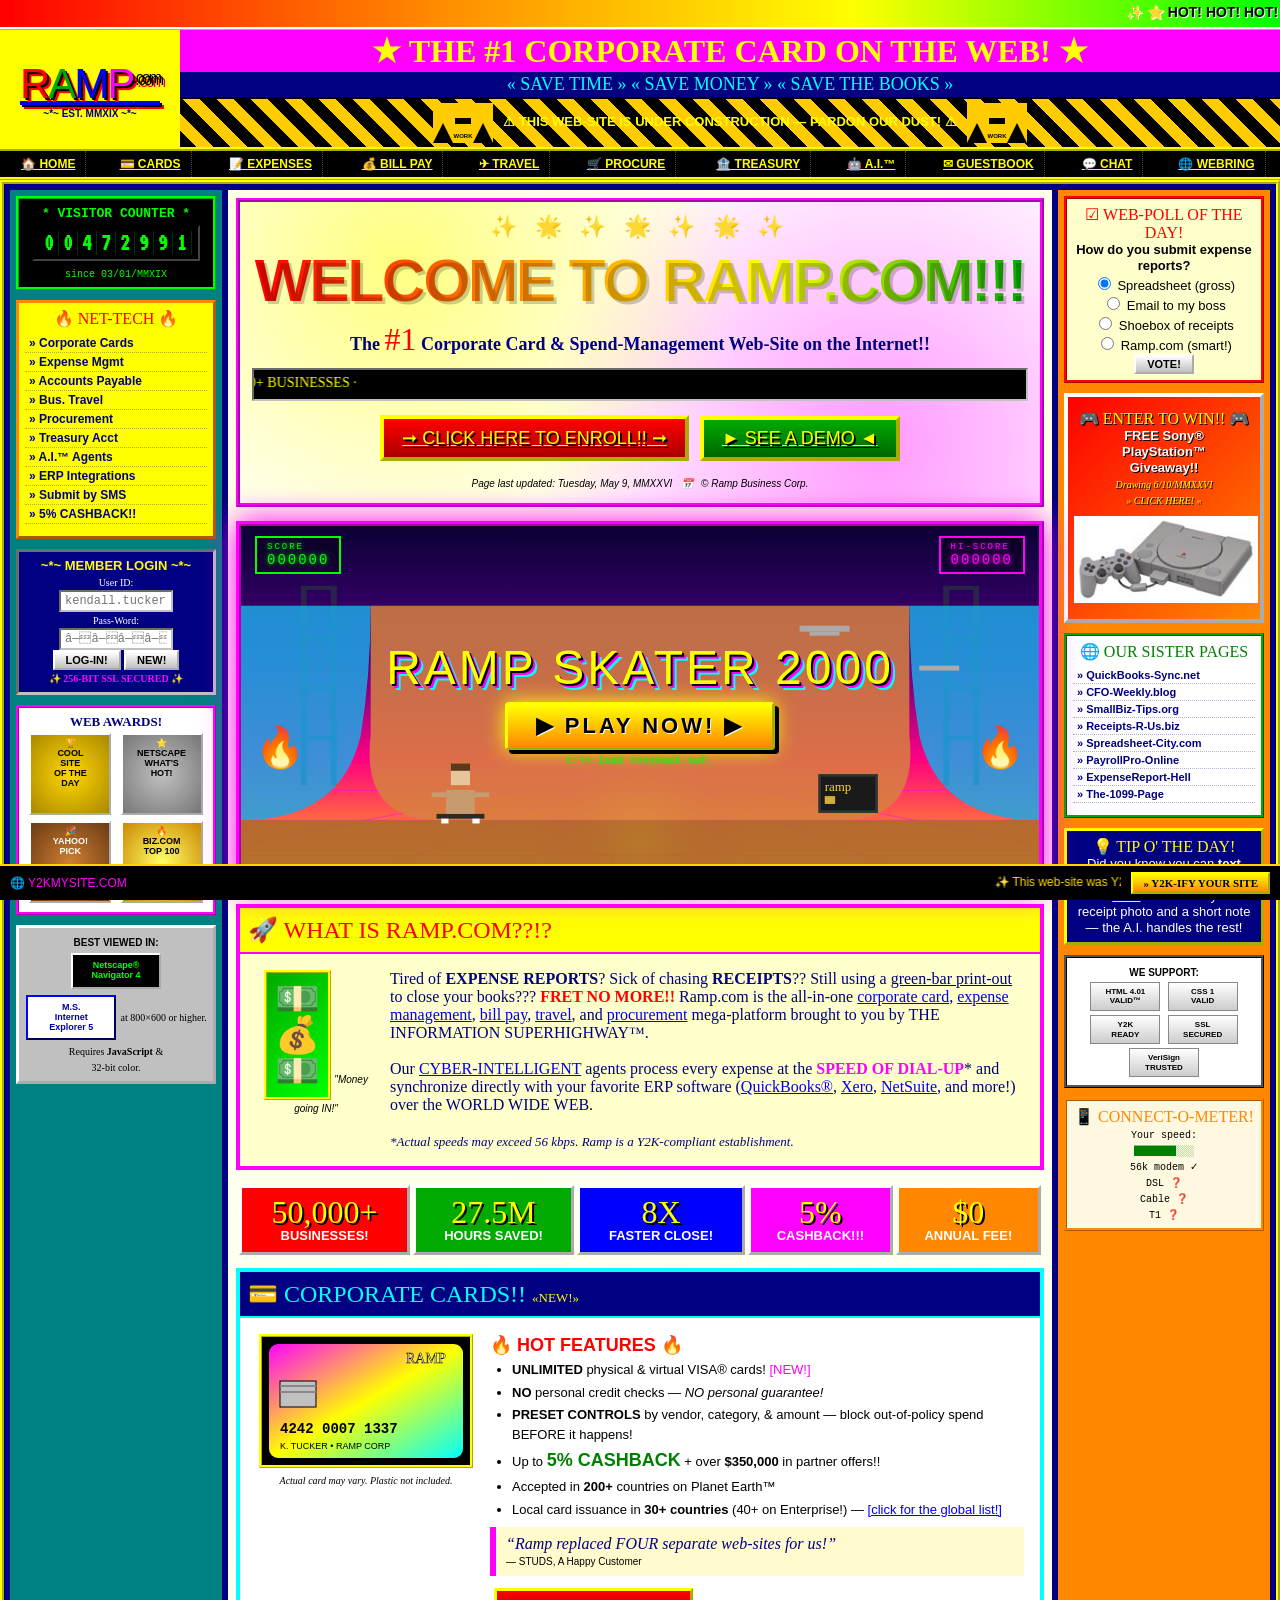
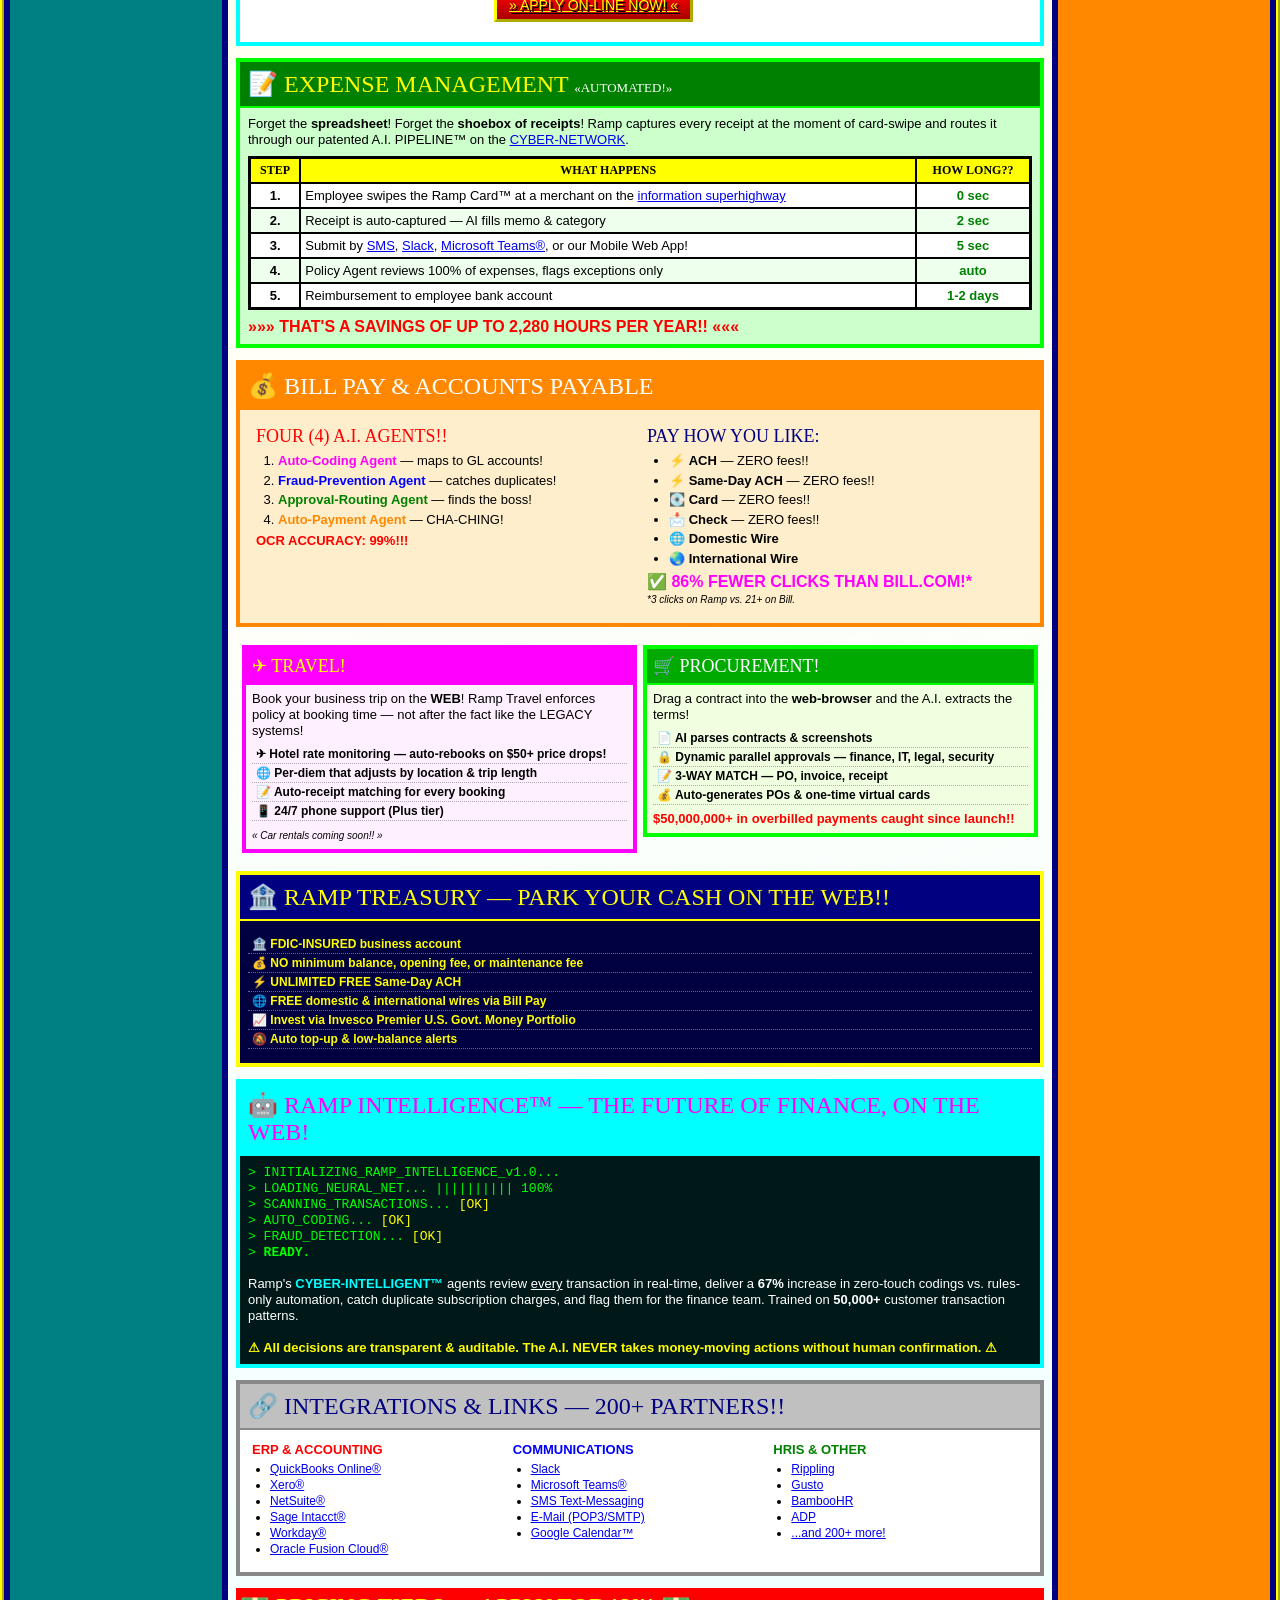
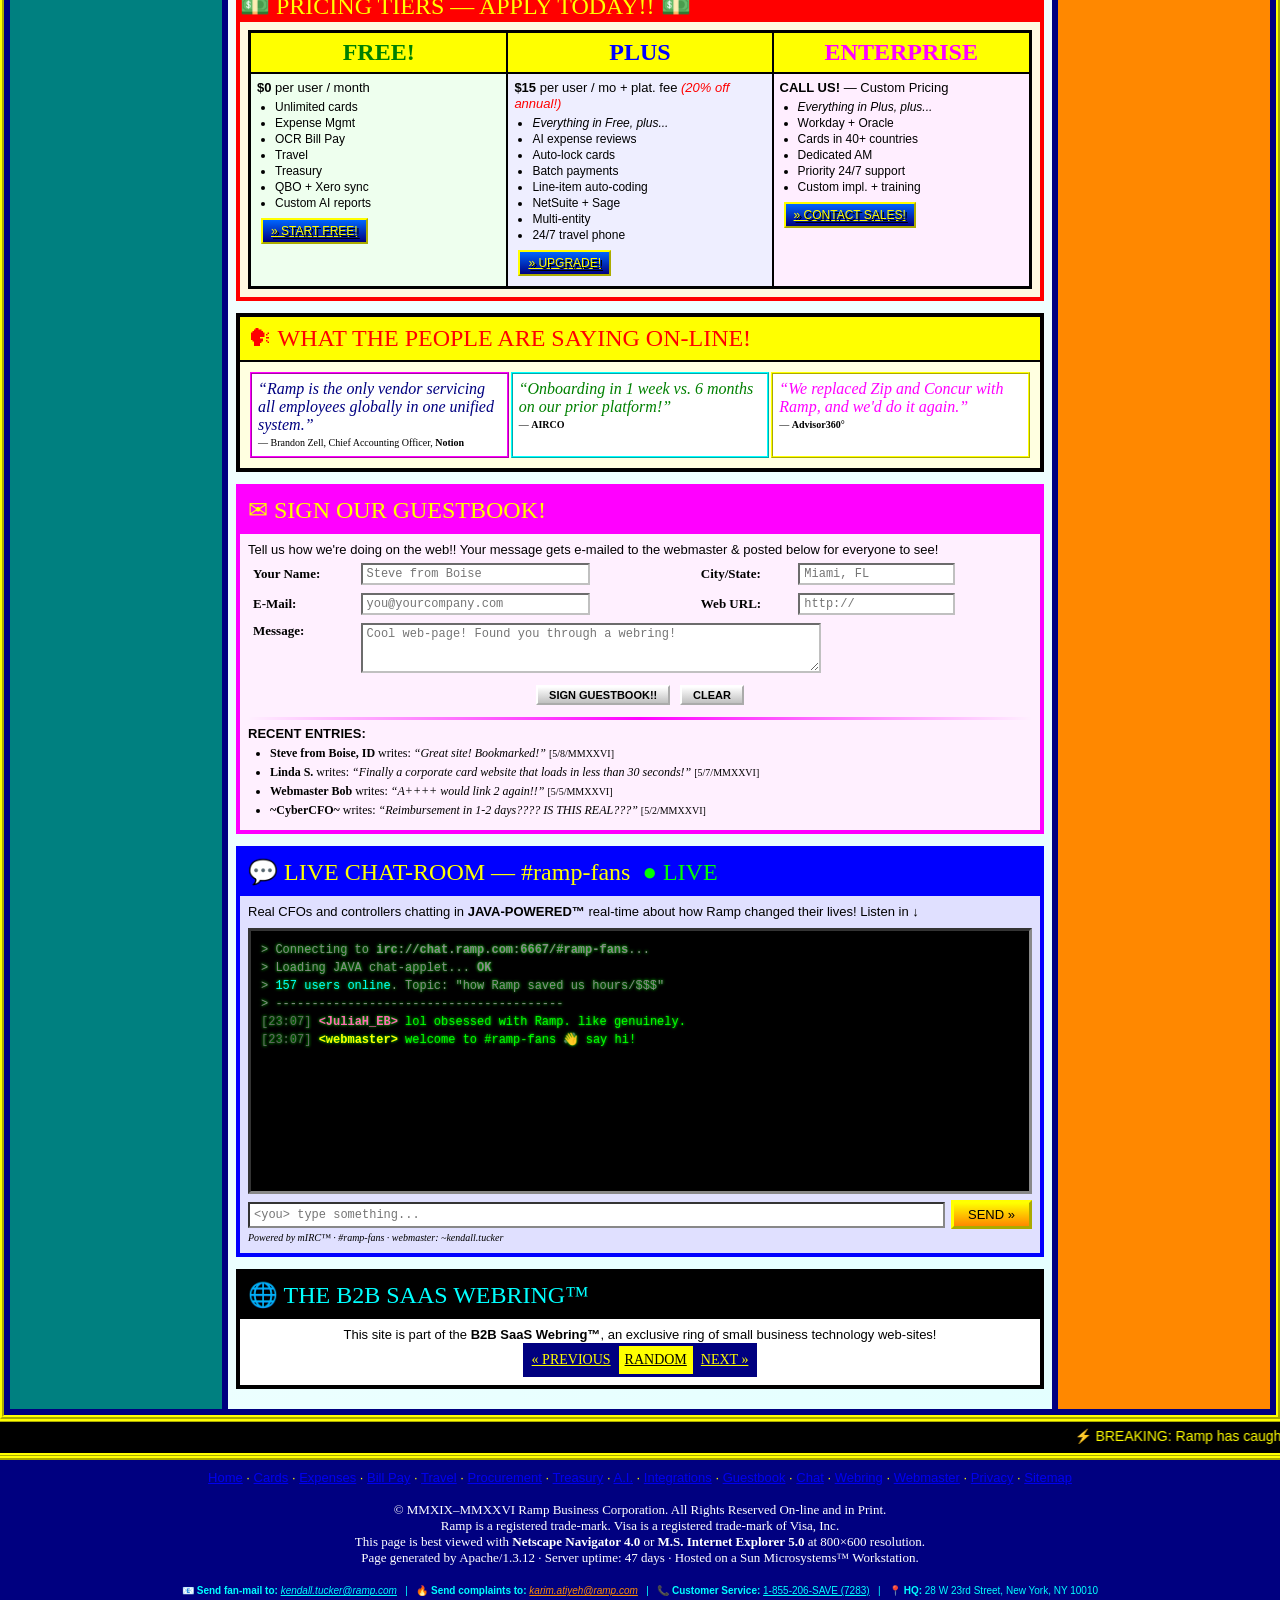
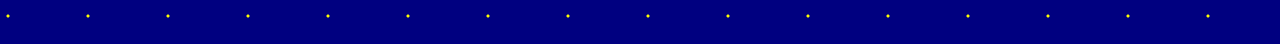
<file: index.html>
<!DOCTYPE html>
<html>
<head>
<meta http-equiv="Content-Type" content="text/html; charset=windows-1252">
<meta name="viewport" content="width=device-width, initial-scale=1.0">
<title>::: WELCOME TO RAMP.COM ::: The #1 CORPORATE CARD on the World Wide Web!!! :::</title>
<meta name="keywords" content="ramp,corporate card,expense report,bill pay,small business,internet,information superhighway,best viewed in netscape,frames,cgi-bin">
<meta name="description" content="Ramp.com -- Your ONE-STOP-SHOP for Corporate Spending on the Information Superhighway! Est. MMXIX">

<!-- Favicon -->
<link rel="icon" type="image/svg+xml" href="favicon.svg">
<link rel="shortcut icon" href="favicon.svg">
<link rel="apple-touch-icon" href="favicon.svg">
<meta name="theme-color" content="#ff00ff">

<!-- Open Graph / Slack / iMessage / Facebook -->
<meta property="og:type" content="website">
<meta property="og:site_name" content="RAMP.COM">
<meta property="og:title" content="::: WELCOME TO RAMP.COM ::: The #1 Corporate Card on the World Wide Web!!! :::">
<meta property="og:description" content="Your ONE-STOP-SHOP for Corporate Spending on the Information Superhighway. 5% cashback, close books 8x faster, zero annual fee. Est. MMXIX.">
<meta property="og:image" content="https://kendallhtucker.github.io/ramp2000/img/og.jpg">
<meta property="og:image:width" content="1200">
<meta property="og:image:height" content="630">
<meta property="og:url" content="https://kendallhtucker.github.io/ramp2000/">

<!-- Twitter / X -->
<meta name="twitter:card" content="summary_large_image">
<meta name="twitter:title" content="::: WELCOME TO RAMP.COM ::: The #1 Corporate Card on the WWW!">
<meta name="twitter:description" content="5% cashback, close books 8x faster, zero annual fee. Best viewed in Netscape Navigator 4.0 at 800x600.">
<meta name="twitter:image" content="https://kendallhtucker.github.io/ramp2000/img/og.jpg">
<link rel="stylesheet" href="style.css">
</head>
<body bgcolor="#000080" text="#ffffff" link="#ffff00" vlink="#ff00ff" alink="#00ff00" background="">

<!-- ============ TOP MARQUEE ============ -->
<div class="top-marquee">
<marquee scrollamount="6" behavior="scroll" direction="left">
&#10024; &#11088; HOT! HOT! HOT! &#11088; Ramp.com is BLOWING UP the Information Superhighway! &#11088; Now featuring CORPORATE CARDS with REAL-TIME spend controls!! &#11088; Save up to 5% CASHBACK!!! &#11088; You are visitor #00472,991 -- Tell a friend!! &#11088; Best viewed in Netscape Navigator 4.0 at 800x600 &#11088; This page is a Y2K-COMPLIANT establishment &#10024;
</marquee>
</div>

<!-- ============ HEADER TABLE ============ -->
<table width="100%" border="0" cellpadding="0" cellspacing="0" class="header-table">
<tr>
<td width="180" align="center" valign="middle" bgcolor="#ffff00">
  <a href="https://ramp.com/?rc=6S7S4B&amp;referral_location=referral_page&amp;utm_source=ramp2000&amp;utm_medium=logo&amp;utm_campaign=y2k" target="_blank" rel="noopener"><div class="logo-blink">
    <span class="logo-r">R</span><span class="logo-a">A</span><span class="logo-m">M</span><span class="logo-p">P</span><span class="logo-com">.com</span>
  </div></a>
  <font size="1" face="Arial" color="#000080"><b>~*~ EST. MMXIX ~*~</b></font>
</td>
<td valign="top" bgcolor="#ff00ff">
  <table width="100%" border="0" cellpadding="2" cellspacing="0">
  <tr><td align="center">
    <font face="Comic Sans MS, cursive" size="6" color="#ffff00"><b><blink>&#9733; THE #1 CORPORATE CARD ON THE WEB! &#9733;</blink></b></font>
  </td></tr>
  <tr><td align="center" bgcolor="#000080">
    <font face="Impact" size="4" color="#00ffff">&laquo; SAVE TIME &raquo; &laquo; SAVE MONEY &raquo; &laquo; SAVE THE BOOKS &raquo;</font>
  </td></tr>
  </table>
  <div class="under-construction-bar">
    <img src="data:image/svg+xml;utf8,<svg xmlns='http://www.w3.org/2000/svg' width='60' height='40' viewBox='0 0 60 40'><rect width='60' height='40' fill='%23ffcc00'/><polygon points='0,40 10,20 20,40' fill='%23000'/><polygon points='40,40 50,20 60,40' fill='%23000'/><rect x='22' y='15' width='16' height='6' fill='%23000'/><text x='30' y='35' font-size='6' font-family='Arial' text-anchor='middle' font-weight='bold'>WORK</text></svg>" width="60" height="40" alt="construction">
    <font face="Arial" size="2" color="#ffff00"><b>&nbsp; &#9888; THIS WEB-SITE IS UNDER CONSTRUCTION &mdash; PARDON OUR DUST! &#9888; &nbsp;</b></font>
    <img src="data:image/svg+xml;utf8,<svg xmlns='http://www.w3.org/2000/svg' width='60' height='40' viewBox='0 0 60 40'><rect width='60' height='40' fill='%23ffcc00'/><polygon points='0,40 10,20 20,40' fill='%23000'/><polygon points='40,40 50,20 60,40' fill='%23000'/><rect x='22' y='15' width='16' height='6' fill='%23000'/><text x='30' y='35' font-size='6' font-family='Arial' text-anchor='middle' font-weight='bold'>WORK</text></svg>" width="60" height="40" alt="construction">
  </div>
</td>
</tr>
</table>

<!-- ============ NAV BAR (button row) ============ -->
<table width="100%" border="0" cellpadding="0" cellspacing="0" class="nav-table">
<tr bgcolor="#000000">
<td align="center"><a href="https://ramp.com/?rc=6S7S4B&amp;referral_location=referral_page&amp;utm_source=ramp2000&amp;utm_medium=top_nav&amp;utm_campaign=y2k" target="_blank" rel="noopener" class="nav-btn">&#127968; HOME</a></td>
<td align="center"><a href="#cards" class="nav-btn">&#128179; CARDS</a></td>
<td align="center"><a href="#expenses" class="nav-btn">&#128221; EXPENSES</a></td>
<td align="center"><a href="#bills" class="nav-btn">&#128176; BILL PAY</a></td>
<td align="center"><a href="#travel" class="nav-btn">&#9992; TRAVEL</a></td>
<td align="center"><a href="#proc" class="nav-btn">&#128722; PROCURE</a></td>
<td align="center"><a href="#treasury" class="nav-btn">&#127974; TREASURY</a></td>
<td align="center"><a href="#ai" class="nav-btn">&#129302; A.I.&trade;</a></td>
<td align="center"><a href="#guestbook" class="nav-btn">&#9993; GUESTBOOK</a></td>
<td align="center"><a href="#chat" class="nav-btn">&#128172; CHAT</a></td>
<td align="center"><a href="#webrings" class="nav-btn">&#127760; WEBRING</a></td>
</tr>
</table>

<!-- ============ MAIN 3-COLUMN TABLE LAYOUT ============ -->
<table width="100%" border="0" cellpadding="6" cellspacing="6" class="main-table">
<tr valign="top">

<!-- ============ LEFT SIDEBAR ============ -->
<td width="180" bgcolor="#008080" class="side-col side-col-left">

  <!-- Hit counter -->
  <div class="side-box m-ord-90" style="background:#000;border:3px ridge #00ff00;">
    <font face="Courier New" size="2" color="#00ff00"><b>* VISITOR COUNTER *</b></font><br>
    <div class="hit-counter">
      <span>0</span><span>0</span><span>4</span><span>7</span><span>2</span><span>9</span><span>9</span><span>1</span>
    </div>
    <font face="Courier New" size="1" color="#00ff00">since 03/01/MMXIX</font>
  </div>

  <!-- Net-tech -->
  <div class="side-box m-ord-91" style="background:#ffff00;border:3px outset #ff8800;">
    <font face="Impact" size="3" color="#ff0000">&#128293; NET-TECH &#128293;</font>
    <ul class="link-list">
      <li><a href="#cards">&raquo; Corporate Cards</a></li>
      <li><a href="#expenses">&raquo; Expense Mgmt</a></li>
      <li><a href="#bills">&raquo; Accounts Payable</a></li>
      <li><a href="#travel">&raquo; Bus. Travel</a></li>
      <li><a href="#proc">&raquo; Procurement</a></li>
      <li><a href="#treasury">&raquo; Treasury Acct</a></li>
      <li><a href="#ai">&raquo; A.I.&trade; Agents</a></li>
      <li><a href="#integ">&raquo; ERP Integrations</a></li>
      <li><a href="#sms">&raquo; Submit by SMS</a></li>
      <li><a href="#cashback">&raquo; 5% CASHBACK!!</a></li>
    </ul>
  </div>

  <!-- Sign in box -->
  <div class="side-box m-ord-92" style="background:#000080;border:3px inset #c0c0c0;">
    <font face="Arial" size="2" color="#ffff00"><b>~*~ MEMBER LOGIN ~*~</b></font>
    <form onsubmit="event.preventDefault();window.open('https://app.ramp.com/sign-in','_blank');">
      <font size="1" color="#ffffff">User ID:</font><br>
      <input type="text" name="u" size="14" placeholder="kendall.tucker"><br>
      <font size="1" color="#ffffff">Pass-Word:</font><br>
      <input type="password" name="p" size="14" placeholder="●●●●●●●"><br>
      <input type="submit" value=" LOG-IN! "> <input type="button" value=" NEW! " onclick="window.open('https://ramp.com/?rc=6S7S4B&referral_location=referral_page&utm_source=ramp2000&utm_medium=login_box&utm_campaign=y2k','_blank');">
    </form>
    <font size="1" color="#ff00ff"><b>&#10024; 256-BIT SSL SECURED &#10024;</b></font>
  </div>

  <!-- Award images -->
  <div class="side-box m-ord-95" style="background:#fff;border:3px ridge #ff00ff;text-align:center;">
    <font face="Times" size="2" color="#000080"><b>WEB AWARDS!</b></font><br>
    <div class="award gold">&#127942;<br><b>COOL<br>SITE<br>OF THE<br>DAY</b></div>
    <div class="award silver">&#11088;<br><b>NETSCAPE<br>WHAT'S<br>HOT!</b></div>
    <div class="award bronze">&#127881;<br><b>YAHOO!<br>PICK</b></div>
    <div class="award gold2">&#128293;<br><b>BIZ.COM<br>TOP 100</b></div>
  </div>

  <!-- Browser badges -->
  <div class="side-box m-ord-96" style="background:#c0c0c0;border:3px outset #fff;text-align:center;">
    <font face="Arial" size="1" color="#000"><b>BEST VIEWED IN:</b></font><br>
    <div class="browser-badge ns">Netscape&reg;<br>Navigator 4</div>
    <div class="browser-badge ie">M.S.<br>Internet<br>Explorer 5</div>
    <font size="1" color="#000">at 800&times;600 or higher.<br>Requires <b>JavaScript</b> &amp;<br>32-bit color.</font>
  </div>

</td>

<!-- ============ CENTER CONTENT ============ -->
<td bgcolor="#ffffff" class="center-col">

  <!-- HERO -->
  <div class="hero m-ord-0">
    <div class="hero-stars">&#10024; &#127775; &#10024; &#127775; &#10024; &#127775; &#10024;</div>
    <h1 class="rainbow-text">WELCOME TO RAMP.COM!!!</h1>
    <div class="hero-subtitle">
      <font face="Comic Sans MS" size="4" color="#000080"><b>The </b></font><font face="Impact" size="6" color="#ff0000">#1</font><font face="Comic Sans MS" size="4" color="#000080"><b> Corporate Card &amp; Spend-Management Web-Site on the Internet!!</b></font>
    </div>
    <div class="hero-marquee">
      <marquee scrollamount="4" direction="right">&#128176; SAVE 5% CASHBACK &middot; &#128176; CLOSE BOOKS 8X FASTER &middot; &#128176; UNLIMITED VIRTUAL CARDS &middot; &#128176; ZERO ANNUAL FEE &middot; &#128176; TRUSTED BY 50,000+ BUSINESSES &middot;</marquee>
    </div>
    <div class="hero-cta">
      <a href="https://ramp.com/?rc=6S7S4B&amp;referral_location=referral_page" target="_blank" rel="noopener" class="big-btn">&#10142; CLICK HERE TO ENROLL!! &#10142;</a>
      <a href="https://ramp.com/view-demo?rc=6S7S4B&amp;referral_location=referral_page" target="_blank" rel="noopener" class="big-btn alt">&#9658; SEE A DEMO &#9668;</a>
    </div>
    <font face="Arial" size="1" color="#000"><i>Page last updated: Tuesday, May 9, MMXXVI &nbsp; &#128197; &nbsp; &copy; Ramp Business Corp.</i></font>
  </div>

  <!-- ============ RAMP SKATER 2000 FLASH GAME HERO BANNER ============ -->
  <div class="m-ord-5" onclick="openGameModal()" style="cursor:pointer;margin:14px 0;padding:0;border:5px ridge #ff00ff;background:linear-gradient(135deg,#ff0080 0%,#ff8c00 25%,#ffff00 50%,#00ff80 75%,#00bfff 100%);background-size:200% 200%;animation:y2kPulse 4s ease infinite;box-shadow:0 0 30px #ff00ff, inset 0 0 20px rgba(255,255,255,0.4);position:relative;overflow:hidden;">
    <style>
      @keyframes y2kPulse { 0%,100%{background-position:0% 50%;} 50%{background-position:100% 50%;} }
      @keyframes flashRotate { 0%,100%{transform:rotate(-3deg);} 50%{transform:rotate(3deg);} }
      @keyframes thpsShake { 0%,100%{transform:translateX(0);} 25%{transform:translateX(-2px);} 75%{transform:translateX(2px);} }
      .thps-flame { position:absolute; font-size:40px; animation:flashRotate 0.6s ease infinite; pointer-events:none; }
      .thps-title { font-family:Impact,'Arial Black',sans-serif; color:#fff; text-shadow:3px 3px 0 #000, 6px 6px 0 #ff00ff, 9px 9px 0 #00ffff; letter-spacing:2px; line-height:0.95; }
    </style>
    <!-- Full-bleed halfpipe scene with overlaid text/button -->
    <div style="position:relative;background:#000;overflow:hidden;">
      <svg viewBox="0 0 800 360" width="100%" preserveAspectRatio="xMidYMid slice" style="display:block;" xmlns="http://www.w3.org/2000/svg">
        <defs>
          <linearGradient id="heroSky" x1="0" x2="0" y1="0" y2="1">
            <stop offset="0" stop-color="#0a0033"/>
            <stop offset="0.35" stop-color="#4a0080"/>
            <stop offset="0.65" stop-color="#ff0080"/>
            <stop offset="1" stop-color="#ffd700"/>
          </linearGradient>
          <radialGradient id="heroSun" cx="0.5" cy="0.75" r="0.45">
            <stop offset="0" stop-color="#ffff00"/>
            <stop offset="1" stop-color="#ff0080" stop-opacity="0"/>
          </radialGradient>
        </defs>
        <rect width="800" height="360" fill="url(#heroSky)"/>
        <circle cx="400" cy="260" r="120" fill="url(#heroSun)"/>
        <!-- Perspective grid floor -->
        <g stroke="#ff00ff" stroke-opacity="0.55" stroke-width="1">
          <line x1="0" y1="240" x2="800" y2="240"/>
          <line x1="0" y1="265" x2="800" y2="265"/>
          <line x1="0" y1="295" x2="800" y2="295"/>
          <line x1="0" y1="330" x2="800" y2="330"/>
          <line x1="400" y1="240" x2="-200" y2="360"/>
          <line x1="400" y1="240" x2="100" y2="360"/>
          <line x1="400" y1="240" x2="260" y2="360"/>
          <line x1="400" y1="240" x2="540" y2="360"/>
          <line x1="400" y1="240" x2="700" y2="360"/>
          <line x1="400" y1="240" x2="1000" y2="360"/>
        </g>
        <!-- Scaffolding towers -->
        <g fill="#2a2a4a" opacity="0.85">
          <rect x="60" y="60" width="6" height="200"/>
          <rect x="90" y="60" width="6" height="200"/>
          <rect x="60" y="60" width="36" height="4"/>
          <rect x="60" y="110" width="36" height="4"/>
          <rect x="60" y="160" width="36" height="4"/>
          <rect x="60" y="210" width="36" height="4"/>
          <rect x="704" y="60" width="6" height="200"/>
          <rect x="734" y="60" width="6" height="200"/>
          <rect x="704" y="60" width="36" height="4"/>
          <rect x="704" y="110" width="36" height="4"/>
          <rect x="704" y="160" width="36" height="4"/>
          <rect x="704" y="210" width="36" height="4"/>
        </g>
        <!-- Halfpipe walls + floor -->
        <path d="M 0,80 L 0,295 Q 100,295 120,210 Q 130,150 130,80 Z" fill="#1ea7e6" opacity="0.85"/>
        <path d="M 130,80 L 130,210 Q 120,295 200,295 L 600,295 Q 680,295 670,210 L 670,80 Z" fill="#d68240" opacity="0.85"/>
        <path d="M 800,80 L 800,295 Q 700,295 680,210 Q 670,150 670,80 Z" fill="#1ea7e6" opacity="0.85"/>
        <rect x="0" y="295" width="800" height="65" fill="#b06a2e" opacity="0.9"/>
        <!-- Floating clouds/platforms -->
        <g fill="#aaa">
          <rect x="560" y="100" width="50" height="6"/>
          <rect x="570" y="106" width="30" height="4"/>
          <rect x="680" y="140" width="40" height="5"/>
        </g>
        <!-- Pixel Tony skater on floor (left of center) -->
        <g transform="translate(220,255) scale(2.4)">
          <rect x="-10" y="14" width="20" height="2" fill="#2a2a2a"/>
          <rect x="-8" y="16" width="3" height="2" fill="#fff"/>
          <rect x="5" y="16" width="3" height="2" fill="#fff"/>
          <rect x="-6" y="4" width="12" height="10" fill="#c69b6e"/>
          <rect x="-4" y="-6" width="8" height="8" fill="#e8c49a"/>
          <rect x="-4" y="-7" width="8" height="3" fill="#5a3a1a"/>
          <rect x="-12" y="5" width="6" height="2" fill="#c69b6e"/>
          <rect x="6" y="5" width="6" height="2" fill="#c69b6e"/>
        </g>
        <!-- Ramp card obstacle on right -->
        <g transform="translate(580,250) scale(2.6)">
          <rect x="0" y="0" width="22" height="14" fill="#1a1a1a" stroke="#333"/>
          <text x="2" y="6" font-family="Arial Black" font-size="5" fill="#f7d046">ramp</text>
          <rect x="2" y="8" width="4" height="3" fill="#d4af37"/>
        </g>
      </svg>

      <!-- Corner score boxes (like the start screen) -->
      <div style="position:absolute;top:10px;left:14px;border:2px solid #00ff00;padding:4px 10px;font-family:'Courier New',monospace;color:#00ff00;text-shadow:0 0 5px #00ff00;font-size:11px;letter-spacing:2px;background:rgba(0,0,0,0.35);">
        <div style="font-size:9px;">SCORE</div>
        <div style="font-size:14px;">000000</div>
      </div>
      <div style="position:absolute;top:10px;right:14px;border:2px solid #ff00ff;padding:4px 10px;font-family:'Courier New',monospace;color:#ff00ff;text-shadow:0 0 5px #ff00ff;font-size:11px;letter-spacing:2px;background:rgba(0,0,0,0.35);">
        <div style="font-size:9px;">HI-SCORE</div>
        <div style="font-size:14px;">000000</div>
      </div>

      <!-- Flames -->
      <div class="thps-flame" style="left:14px;top:55%;">&#128293;</div>
      <div class="thps-flame" style="right:14px;top:55%;">&#128293;</div>

      <!-- Centered overlay content -->
      <div style="position:absolute;inset:0;display:flex;flex-direction:column;align-items:center;justify-content:center;text-align:center;padding:14px;">
        <div class="thps-title" style="font-size:48px;margin:0 0 12px;color:#ffff00;text-shadow:2px 2px 0 #000, 4px 4px 0 #ff00ff, 6px 6px 0 #00ffff;animation:thpsShake 0.4s ease infinite;letter-spacing:3px;">RAMP SKATER 2000</div>
        <button type="button" style="background:linear-gradient(180deg,#ffff00,#ff8800);border:3px outset #ffff00;color:#000;font-family:Impact,sans-serif;font-size:22px;padding:8px 28px;cursor:pointer;letter-spacing:3px;text-shadow:1px 1px 0 #fff;box-shadow:4px 4px 0 #000, 0 0 20px #ffff00;font-weight:bold;text-transform:uppercase;border-radius:4px;">&#9654; PLAY NOW! &#9654;</button>
        <div style="margin-top:6px;font-family:'Courier New',monospace;font-size:9px;color:#0f0;text-shadow:0 0 4px #0f0;letter-spacing:1px;">C:\&gt; load tonyhawk.swf_</div>
      </div>
    </div>
  </div>

  <!-- WHAT IS RAMP? -->
  <table width="100%" border="3" bordercolor="#ff00ff" cellpadding="8" cellspacing="0" class="content-section m-ord-30">
  <tr><td bgcolor="#ffff00"><font face="Impact" size="5" color="#ff0000">&#128640; WHAT IS RAMP.COM??!?</font></td></tr>
  <tr><td bgcolor="#ffffcc">
    <table border="0" cellpadding="6"><tr valign="top">
    <td width="120" align="center">
      <div class="dollar-gif">&#128181;<br>&#128176;<br>&#128181;</div>
      <font size="1" face="Arial"><i>"Money going IN!"</i></font>
    </td>
    <td>
    <font face="Times New Roman" size="3" color="#000080">
    Tired of <b>EXPENSE REPORTS</b>? Sick of chasing <b>RECEIPTS</b>?? Still using a <u>green-bar print-out</u> to close your books??? <font color="#ff0000"><b>FRET NO MORE!!</b></font> Ramp.com is the all-in-one <a href="#cards">corporate card</a>, <a href="#expenses">expense management</a>, <a href="#bills">bill pay</a>, <a href="#travel">travel</a>, and <a href="#proc">procurement</a> mega-platform brought to you by THE INFORMATION SUPERHIGHWAY&trade;.
    <br><br>
    Our <a href="#ai">CYBER-INTELLIGENT</a> agents process every expense at the <font color="#ff00ff"><b>SPEED OF DIAL-UP</b></font>* and synchronize directly with your favorite ERP software (<a href="https://ramp.com/integrations/quickbooks-online" target="_blank" rel="noopener">QuickBooks&reg;</a>, <a href="https://ramp.com/integrations/xero" target="_blank" rel="noopener">Xero</a>, <a href="https://ramp.com/integrations/netsuite" target="_blank" rel="noopener">NetSuite</a>, and more!) over the WORLD WIDE WEB.
    <br><br>
    <font size="2"><i>*Actual speeds may exceed 56 kbps. Ramp is a Y2K-compliant establishment.</i></font>
    </font>
    </td>
    </tr></table>
  </td></tr>
  </table>

  <!-- STATS BAR -->
  <table width="100%" border="0" cellpadding="0" cellspacing="3" class="stats-bar m-ord-32">
  <tr>
    <td bgcolor="#ff0000" align="center"><font face="Impact" color="#ffff00" size="6">50,000+</font><br><font face="Arial" color="#ffffff" size="2"><b>BUSINESSES!</b></font></td>
    <td bgcolor="#00aa00" align="center"><font face="Impact" color="#ffff00" size="6">27.5M</font><br><font face="Arial" color="#ffffff" size="2"><b>HOURS SAVED!</b></font></td>
    <td bgcolor="#0000ff" align="center"><font face="Impact" color="#ffff00" size="6">8X</font><br><font face="Arial" color="#ffffff" size="2"><b>FASTER CLOSE!</b></font></td>
    <td bgcolor="#ff00ff" align="center"><font face="Impact" color="#ffff00" size="6">5%</font><br><font face="Arial" color="#ffffff" size="2"><b>CASHBACK!!!</b></font></td>
    <td bgcolor="#ff8800" align="center"><font face="Impact" color="#ffff00" size="6">$0</font><br><font face="Arial" color="#ffffff" size="2"><b>ANNUAL FEE!</b></font></td>
  </tr>
  </table>

  <!-- ===== CARDS SECTION ===== -->
  <a name="cards"></a>
  <table width="100%" border="3" bordercolor="#00ffff" cellpadding="8" cellspacing="0" class="content-section m-ord-35">
  <tr><td bgcolor="#000080"><font face="Impact" size="5" color="#00ffff">&#128179; CORPORATE CARDS!! </font><font face="Comic Sans MS" size="2" color="#ffff00">&laquo;NEW!&raquo;</font></td></tr>
  <tr><td bgcolor="#ffffff">
    <table border="0" cellpadding="6"><tr valign="top">
    <td width="220" align="center">
      <!-- credit card SVG -->
      <svg viewBox="0 0 200 120" width="200" height="120" class="card-svg" xmlns="http://www.w3.org/2000/svg">
        <defs>
          <linearGradient id="cg1" x1="0" y1="0" x2="1" y2="1">
            <stop offset="0" stop-color="#ff00ff"/>
            <stop offset=".5" stop-color="#ffff00"/>
            <stop offset="1" stop-color="#00ffff"/>
          </linearGradient>
        </defs>
        <rect x="2" y="2" width="196" height="116" rx="10" fill="url(#cg1)" stroke="#000" stroke-width="2"/>
        <rect x="14" y="40" width="36" height="26" fill="#c0c0c0" stroke="#000"/>
        <rect x="14" y="44" width="36" height="2" fill="#888"/>
        <rect x="14" y="50" width="36" height="2" fill="#888"/>
        <text x="14" y="92" font-family="Courier New" font-size="14" font-weight="bold" fill="#000">4242 0007 1337</text>
        <text x="14" y="108" font-family="Arial" font-size="9" fill="#000">K. TUCKER &#8226; RAMP CORP</text>
        <text x="140" y="22" font-family="Impact" font-size="14" fill="#fff" stroke="#000" stroke-width=".5">RAMP</text>
      </svg>
      <br><font size="1"><i>Actual card may vary. Plastic not included.</i></font>
    </td>
    <td>
    <font face="Arial" size="2" color="#000">
    <font color="#ff0000" size="4"><b>&#128293; HOT FEATURES &#128293;</b></font>
    <ul class="feat-list">
      <li><b>UNLIMITED</b> physical &amp; virtual VISA&reg; cards! <font color="#ff00ff">[NEW!]</font></li>
      <li><b>NO</b> personal credit checks &mdash; <i>NO personal guarantee!</i></li>
      <li><b>PRESET CONTROLS</b> by vendor, category, &amp; amount &mdash; block out-of-policy spend BEFORE it happens!</li>
      <li>Up to <font color="#008000" size="4"><b>5% CASHBACK</b></font> + over <b>$350,000</b> in partner offers!!</li>
      <li>Accepted in <b>200+</b> countries on Planet Earth&trade;</li>
      <li>Local card issuance in <b>30+ countries</b> (40+ on Enterprise!) &mdash; <a href="https://ramp.com/global" target="_blank" rel="noopener">[click for the global list!]</a></li>
    </ul>
    <div class="testimonial">
      <font face="Times" color="#000080" size="3"><i>&ldquo;Ramp replaced FOUR separate web-sites for us!&rdquo;</i></font><br>
      <font size="1">&mdash; STUDS, A Happy Customer</font>
    </div>
    <a href="https://ramp.com/?rc=6S7S4B&amp;referral_location=referral_page" target="_blank" rel="noopener" class="med-btn">&raquo; APPLY ON-LINE NOW! &laquo;</a>
    </font>
    </td>
    </tr></table>
  </td></tr>
  </table>

  <!-- ===== EXPENSE MGMT ===== -->
  <a name="expenses"></a>
  <table width="100%" border="3" bordercolor="#00ff00" cellpadding="8" cellspacing="0" class="content-section m-ord-40">
  <tr><td bgcolor="#008000"><font face="Impact" size="5" color="#ffff00">&#128221; EXPENSE MANAGEMENT </font><font face="Comic Sans MS" size="2" color="#ffffff">&laquo;AUTOMATED!&raquo;</font></td></tr>
  <tr><td bgcolor="#ccffcc">
    <font face="Arial" size="2" color="#000">
    Forget the <b>spreadsheet</b>! Forget the <b>shoebox of receipts</b>! Ramp captures every receipt at the moment of card-swipe and routes it through our patented A.I. PIPELINE&trade; on the <a href="#ai">CYBER-NETWORK</a>.
    <table border="2" bordercolor="#000" cellpadding="4" cellspacing="0" width="100%" bgcolor="#ffffff" class="how-it-works">
    <tr bgcolor="#ffff00"><th>STEP</th><th>WHAT HAPPENS</th><th>HOW LONG??</th></tr>
    <tr><td align="center"><b>1.</b></td><td>Employee swipes the Ramp Card&trade; at a merchant on the <a href="https://ramp.com/products" target="_blank" rel="noopener">information superhighway</a></td><td align="center"><font color="#008000"><b>0 sec</b></font></td></tr>
    <tr bgcolor="#eeffee"><td align="center"><b>2.</b></td><td>Receipt is auto-captured &mdash; AI fills memo &amp; category</td><td align="center"><font color="#008000"><b>2 sec</b></font></td></tr>
    <tr><td align="center"><b>3.</b></td><td>Submit by <a href="https://ramp.com/receipt-automation" target="_blank" rel="noopener">SMS</a>, <a href="https://ramp.com/integrations/slack" target="_blank" rel="noopener">Slack</a>, <a href="https://ramp.com/integrations/microsoft" target="_blank" rel="noopener">Microsoft Teams&reg;</a>, or our Mobile Web App!</td><td align="center"><font color="#008000"><b>5 sec</b></font></td></tr>
    <tr bgcolor="#eeffee"><td align="center"><b>4.</b></td><td>Policy Agent reviews 100% of expenses, flags exceptions only</td><td align="center"><font color="#008000"><b>auto</b></font></td></tr>
    <tr><td align="center"><b>5.</b></td><td>Reimbursement to employee bank account</td><td align="center"><font color="#008000"><b>1-2 days</b></font></td></tr>
    </table>
    <font color="#ff0000" size="3"><b>&raquo;&raquo;&raquo; THAT'S A SAVINGS OF UP TO 2,280 HOURS PER YEAR!! &laquo;&laquo;&laquo;</b></font>
    </font>
  </td></tr>
  </table>

  <!-- ===== BILL PAY ===== -->
  <a name="bills"></a>
  <table width="100%" border="3" bordercolor="#ff8800" cellpadding="8" cellspacing="0" class="content-section m-ord-45">
  <tr><td bgcolor="#ff8800"><font face="Impact" size="5" color="#ffffff">&#128176; BILL PAY &amp; ACCOUNTS PAYABLE</font></td></tr>
  <tr><td bgcolor="#ffeecc">
    <table border="0" cellpadding="6" width="100%"><tr valign="top">
    <td width="50%">
      <font face="Arial" size="2">
      <font face="Impact" color="#ff0000" size="4">FOUR (4) A.I. AGENTS!!</font><br>
      <ol class="agent-list">
        <li><b><font color="#ff00ff">Auto-Coding Agent</font></b> &mdash; maps to GL accounts!</li>
        <li><b><font color="#0000ff">Fraud-Prevention Agent</font></b> &mdash; catches duplicates!</li>
        <li><b><font color="#008000">Approval-Routing Agent</font></b> &mdash; finds the boss!</li>
        <li><b><font color="#ff8800">Auto-Payment Agent</font></b> &mdash; CHA-CHING!</li>
      </ol>
      <font color="#ff0000"><b>OCR ACCURACY: 99%!!!</b></font>
      </font>
    </td>
    <td>
      <font face="Arial" size="2">
      <font face="Impact" color="#000080" size="4">PAY HOW YOU LIKE:</font>
      <ul class="pay-list">
        <li>&#9889; <b>ACH</b> &mdash; ZERO fees!!</li>
        <li>&#9889; <b>Same-Day ACH</b> &mdash; ZERO fees!!</li>
        <li>&#128189; <b>Card</b> &mdash; ZERO fees!!</li>
        <li>&#128233; <b>Check</b> &mdash; ZERO fees!!</li>
        <li>&#127760; <b>Domestic Wire</b></li>
        <li>&#127759; <b>International Wire</b></li>
      </ul>
      <font color="#ff00ff" size="3"><b>&#9989; 86% FEWER CLICKS THAN BILL.COM!*</b></font><br>
      <font size="1"><i>*3 clicks on Ramp vs. 21+ on Bill.</i></font>
      </font>
    </td>
    </tr></table>
  </td></tr>
  </table>

  <!-- ===== TRAVEL + PROCURE 2-COL ===== -->
  <table width="100%" border="0" cellpadding="0" cellspacing="6" class="m-ord-50">
  <tr valign="top">

    <td width="50%">
      <a name="travel"></a>
      <table width="100%" border="3" bordercolor="#ff00ff" cellpadding="6" cellspacing="0" class="content-section nopad">
      <tr><td bgcolor="#ff00ff"><font face="Impact" size="4" color="#ffff00">&#9992; TRAVEL!</font></td></tr>
      <tr><td bgcolor="#fff0ff">
        <font face="Arial" size="2">
        Book your business trip on the <b>WEB</b>! Ramp Travel enforces policy at booking time &mdash; not after the fact like the LEGACY systems!
        <ul class="link-list dark">
          <li>&#9992; Hotel rate monitoring &mdash; auto-rebooks on $50+ price drops!</li>
          <li>&#127760; Per-diem that adjusts by location &amp; trip length</li>
          <li>&#128221; Auto-receipt matching for every booking</li>
          <li>&#128241; 24/7 phone support (Plus tier)</li>
        </ul>
        <i><font size="1">&laquo; Car rentals coming soon!! &raquo;</font></i>
        </font>
      </td></tr>
      </table>
    </td>

    <td width="50%">
      <a name="proc"></a>
      <table width="100%" border="3" bordercolor="#00ff00" cellpadding="6" cellspacing="0" class="content-section nopad">
      <tr><td bgcolor="#00aa00"><font face="Impact" size="4" color="#ffffff">&#128722; PROCUREMENT!</font></td></tr>
      <tr><td bgcolor="#f0ffe0">
        <font face="Arial" size="2">
        Drag a contract into the <b>web-browser</b> and the A.I. extracts the terms!
        <ul class="link-list dark">
          <li>&#128196; AI parses contracts &amp; screenshots</li>
          <li>&#128274; Dynamic parallel approvals &mdash; finance, IT, legal, security</li>
          <li>&#128221; <b>3-WAY MATCH</b> &mdash; PO, invoice, receipt</li>
          <li>&#128176; Auto-generates POs &amp; one-time virtual cards</li>
        </ul>
        <font color="#ff0000"><b>$50,000,000+ in overbilled payments caught since launch!!</b></font>
        </font>
      </td></tr>
      </table>
    </td>

  </tr>
  </table>

  <!-- ===== TREASURY ===== -->
  <a name="treasury"></a>
  <table width="100%" border="3" bordercolor="#ffff00" cellpadding="8" cellspacing="0" class="content-section m-ord-55">
  <tr><td bgcolor="#000080"><font face="Impact" size="5" color="#ffff00">&#127974; RAMP TREASURY &mdash; PARK YOUR CASH ON THE WEB!!</font></td></tr>
  <tr><td bgcolor="#000040">
    <font face="Arial" size="2" color="#ffff00">
    <ul class="link-list">
      <li>&#127974; <b>FDIC-INSURED</b> business account</li>
      <li>&#128176; <b>NO</b> minimum balance, opening fee, or maintenance fee</li>
      <li>&#9889; <b>UNLIMITED FREE</b> Same-Day ACH</li>
      <li>&#127760; <b>FREE</b> domestic &amp; international wires via Bill Pay</li>
      <li>&#128200; Invest via Invesco Premier U.S. Govt. Money Portfolio</li>
      <li>&#128277; Auto top-up &amp; low-balance alerts</li>
    </ul>
    </font>
  </td></tr>
  </table>

  <!-- ===== AI SECTION ===== -->
  <a name="ai"></a>
  <table width="100%" border="3" bordercolor="#00ffff" cellpadding="8" cellspacing="0" class="content-section m-ord-48">
  <tr><td bgcolor="#00ffff"><font face="Impact" size="5" color="#ff00ff">&#129302; RAMP INTELLIGENCE&trade; &mdash; THE FUTURE OF FINANCE, ON THE WEB!</font></td></tr>
  <tr><td bgcolor="#001818">
    <font face="Courier New" size="2" color="#00ff00">
    &gt; INITIALIZING_RAMP_INTELLIGENCE_v1.0...<br>
    &gt; LOADING_NEURAL_NET... <span class="dot-blink">|||||||||| 100%</span><br>
    &gt; SCANNING_TRANSACTIONS... <font color="#ffff00">[OK]</font><br>
    &gt; AUTO_CODING... <font color="#ffff00">[OK]</font><br>
    &gt; FRAUD_DETECTION... <font color="#ffff00">[OK]</font><br>
    &gt; <b>READY.</b><br>
    </font>
    <br>
    <font face="Arial" size="2" color="#ffffff">
    Ramp's <font color="#00ffff"><b>CYBER-INTELLIGENT&trade;</b></font> agents review <u>every</u> transaction in real-time, deliver a <b>67%</b> increase in zero-touch codings vs. rules-only automation, catch duplicate subscription charges, and flag them for the finance team. Trained on <b>50,000+</b> customer transaction patterns.
    <br><br>
    <font color="#ffff00"><b>&#9888; All decisions are transparent &amp; auditable. The A.I. NEVER takes money-moving actions without human confirmation. &#9888;</b></font>
    </font>
  </td></tr>
  </table>

  <!-- ===== INTEGRATIONS ===== -->
  <a name="integ"></a>
  <table width="100%" border="3" bordercolor="#888" cellpadding="8" cellspacing="0" class="content-section m-ord-60">
  <tr><td bgcolor="#c0c0c0"><font face="Impact" size="5" color="#000080">&#128279; INTEGRATIONS &amp; LINKS &mdash; 200+ PARTNERS!!</font></td></tr>
  <tr><td bgcolor="#ffffff">
    <table width="100%" border="0" cellpadding="2"><tr valign="top">
    <td width="33%"><font face="Arial" size="2"><b><font color="#ff0000">ERP &amp; ACCOUNTING</font></b>
      <ul class="tight-list">
        <li><a href="#">QuickBooks Online&reg;</a></li>
        <li><a href="#">Xero&reg;</a></li>
        <li><a href="#">NetSuite&reg;</a></li>
        <li><a href="#">Sage Intacct&reg;</a></li>
        <li><a href="#">Workday&reg;</a></li>
        <li><a href="#">Oracle Fusion Cloud&reg;</a></li>
      </ul></font></td>
    <td width="33%"><font face="Arial" size="2"><b><font color="#0000ff">COMMUNICATIONS</font></b>
      <ul class="tight-list">
        <li><a href="#">Slack</a></li>
        <li><a href="#">Microsoft Teams&reg;</a></li>
        <li><a href="#sms">SMS Text-Messaging</a></li>
        <li><a href="#">E-Mail (POP3/SMTP)</a></li>
        <li><a href="#">Google Calendar&trade;</a></li>
      </ul></font></td>
    <td width="33%"><font face="Arial" size="2"><b><font color="#008000">HRIS &amp; OTHER</font></b>
      <ul class="tight-list">
        <li><a href="#">Rippling</a></li>
        <li><a href="#">Gusto</a></li>
        <li><a href="#">BambooHR</a></li>
        <li><a href="#">ADP</a></li>
        <li><a href="#">...and 200+ more!</a></li>
      </ul></font></td>
    </tr></table>
  </td></tr>
  </table>

  <!-- ===== PRICING ===== -->
  <a id="signup" name="signup"></a>
  <table width="100%" border="3" bordercolor="#ff0000" cellpadding="0" cellspacing="0" class="content-section m-ord-28">
  <tr><td bgcolor="#ff0000"><font face="Impact" size="5" color="#ffff00">&#128181; PRICING TIERS &mdash; APPLY TODAY!! &#128181;</font></td></tr>
  <tr><td bgcolor="#fff8e0" style="padding:8px;">
    <table width="100%" border="2" bordercolor="#000" cellpadding="6" cellspacing="0">
    <tr bgcolor="#ffff00"><th width="33%"><font face="Impact" size="5" color="#008000">FREE!</font></th><th width="34%"><font face="Impact" size="5" color="#0000ff">PLUS</font></th><th width="33%"><font face="Impact" size="5" color="#ff00ff">ENTERPRISE</font></th></tr>
    <tr valign="top">
    <td bgcolor="#eeffee"><font face="Arial" size="2">
      <b>$0</b> per user / month<br>
      <ul class="tight-list">
        <li>Unlimited cards</li>
        <li>Expense Mgmt</li>
        <li>OCR Bill Pay</li>
        <li>Travel</li>
        <li>Treasury</li>
        <li>QBO + Xero sync</li>
        <li>Custom AI reports</li>
      </ul>
      <a href="https://ramp.com/?rc=6S7S4B&amp;referral_location=referral_page" target="_blank" rel="noopener" class="sm-btn">&raquo; START FREE!</a>
    </font></td>
    <td bgcolor="#eeeeff"><font face="Arial" size="2">
      <b>$15</b> per user / mo + plat. fee <font color="#ff0000"><i>(20% off annual!)</i></font><br>
      <ul class="tight-list">
        <li><i>Everything in Free, plus...</i></li>
        <li>AI expense reviews</li>
        <li>Auto-lock cards</li>
        <li>Batch payments</li>
        <li>Line-item auto-coding</li>
        <li>NetSuite + Sage</li>
        <li>Multi-entity</li>
        <li>24/7 travel phone</li>
      </ul>
      <a href="https://ramp.com/?rc=6S7S4B&amp;referral_location=referral_page" target="_blank" rel="noopener" class="sm-btn">&raquo; UPGRADE!</a>
    </font></td>
    <td bgcolor="#ffeeff"><font face="Arial" size="2">
      <b>CALL US!</b> &mdash; Custom Pricing<br>
      <ul class="tight-list">
        <li><i>Everything in Plus, plus...</i></li>
        <li>Workday + Oracle</li>
        <li>Cards in 40+ countries</li>
        <li>Dedicated AM</li>
        <li>Priority 24/7 support</li>
        <li>Custom impl. + training</li>
      </ul>
      <a href="https://ramp.com/view-demo?rc=6S7S4B&amp;referral_location=referral_page" target="_blank" rel="noopener" class="sm-btn">&raquo; CONTACT SALES!</a>
    </font></td>
    </tr>
    </table>
  </td></tr>
  </table>

  <!-- ===== TESTIMONIALS ===== -->
  <table width="100%" border="3" bordercolor="#000" cellpadding="8" cellspacing="0" class="content-section m-ord-25">
  <tr><td bgcolor="#ffff00"><font face="Impact" size="5" color="#ff0000">&#128483; WHAT THE PEOPLE ARE SAYING ON-LINE!</font></td></tr>
  <tr><td bgcolor="#ffffe0">
    <table width="100%" border="0" cellpadding="6"><tr valign="top">
    <td width="33%" bgcolor="#fff" style="border:2px ridge #ff00ff;"><font face="Times" color="#000080" size="3"><i>&ldquo;Ramp is the only vendor servicing all employees globally in one unified system.&rdquo;</i></font><br><font size="1">&mdash; Brandon Zell, Chief Accounting Officer, <b>Notion</b></font></td>
    <td width="33%" bgcolor="#fff" style="border:2px ridge #00ffff;"><font face="Times" color="#008000" size="3"><i>&ldquo;Onboarding in 1 week vs. 6 months on our prior platform!&rdquo;</i></font><br><font size="1">&mdash; <b>AIRCO</b></font></td>
    <td width="33%" bgcolor="#fff" style="border:2px ridge #ffff00;"><font face="Times" color="#ff00ff" size="3"><i>&ldquo;We replaced Zip and Concur with Ramp, and we'd do it again.&rdquo;</i></font><br><font size="1">&mdash; <b>Advisor360&deg;</b></font></td>
    </tr></table>
  </td></tr>
  </table>

  <!-- ===== GUESTBOOK ===== -->
  <a name="guestbook"></a>
  <table width="100%" border="3" bordercolor="#ff00ff" cellpadding="8" cellspacing="0" class="content-section m-ord-85">
  <tr><td bgcolor="#ff00ff"><font face="Impact" size="5" color="#ffff00">&#9993; SIGN OUR GUESTBOOK!</font></td></tr>
  <tr><td bgcolor="#fff0ff">
    <font face="Arial" size="2">Tell us how we&apos;re doing on the web!! Your message gets e-mailed to the webmaster &amp; posted below for everyone to see!</font>
    <form id="gb-form" onsubmit="return submitGuestbook(event);">
      <table border="0" cellpadding="3" class="gb-table"><tr>
      <td><font size="2"><b>Your Name:</b></font></td><td><input type="text" name="name" size="30" required placeholder="Steve from Boise"></td>
      <td><font size="2"><b>City/State:</b></font></td><td><input type="text" name="city" size="20" placeholder="Miami, FL"></td>
      </tr><tr>
      <td><font size="2"><b>E-Mail:</b></font></td><td><input type="email" name="email" size="30" required placeholder="you@yourcompany.com"></td>
      <td><font size="2"><b>Web URL:</b></font></td><td><input type="text" name="url" size="20" placeholder="http://"></td>
      </tr><tr>
      <td valign="top"><font size="2"><b>Message:</b></font></td><td colspan="3"><textarea name="msg" rows="3" cols="60" required placeholder="Cool web-page! Found you through a webring!"></textarea></td>
      </tr><tr><td colspan="4" align="center"><input type="submit" value=" SIGN GUESTBOOK!! "> &nbsp; <input type="reset" value=" CLEAR "></td></tr>
      </table>
    </form>
    <div id="gb-thanks" style="display:none;"><font color="#ff0000" size="4"><b><blink>&#10024; THANK YOU FOR SIGNING!! &#10024;</blink></b></font></div>

    <hr color="#ff00ff">
    <font face="Arial" size="2"><b>RECENT ENTRIES:</b></font>
    <ul class="guestbook" id="gb-list">
      <li><b>Steve from Boise, ID</b> writes: <i>&ldquo;Great site! Bookmarked!&rdquo;</i> <font size="1">[5/8/MMXXVI]</font></li>
      <li><b>Linda S.</b> writes: <i>&ldquo;Finally a corporate card website that loads in less than 30 seconds!&rdquo;</i> <font size="1">[5/7/MMXXVI]</font></li>
      <li><b>Webmaster Bob</b> writes: <i>&ldquo;A++++ would link 2 again!!&rdquo;</i> <font size="1">[5/5/MMXXVI]</font></li>
      <li><b>~CyberCFO~</b> writes: <i>&ldquo;Reimbursement in 1-2 days???? IS THIS REAL???&rdquo;</i> <font size="1">[5/2/MMXXVI]</font></li>
    </ul>
  </td></tr>
  </table>

  <!-- ===== CHAT ROOM (FAKE LIVE TESTIMONIAL TICKER) ===== -->
  <a name="chat"></a>
  <table width="100%" border="3" bordercolor="#0000ff" cellpadding="8" cellspacing="0" class="content-section m-ord-20">
  <tr><td bgcolor="#0000ff"><font face="Impact" size="5" color="#ffff00">&#128172; LIVE CHAT-ROOM &mdash; #ramp-fans &nbsp;<span class="blink" style="color:#0f0;">&#9679; LIVE</span></font></td></tr>
  <tr><td bgcolor="#e0e0ff">
    <font face="Arial" size="2">
    Real CFOs and controllers chatting in <b>JAVA-POWERED&trade;</b> real-time about how Ramp changed their lives! Listen in &darr;
    </font>
    <div id="chat-log" style="background:#000;border:3px inset #888;padding:10px;margin-top:8px;height:240px;overflow-y:auto;font-family:'Courier New',monospace;font-size:12px;line-height:1.5;color:#0f0;text-shadow:0 0 3px #0f0;">
      <div style="color:#888;">&gt; Connecting to <b>irc://chat.ramp.com:6667/#ramp-fans</b>...</div>
      <div style="color:#888;">&gt; Loading JAVA chat-applet... <b>OK</b></div>
      <div style="color:#888;">&gt; <span style="color:#0ff;">157 users online</span>. Topic: "how Ramp saved us hours/$$$"</div>
      <div style="color:#888;">&gt; ----------------------------------------</div>
    </div>
    <div style="margin-top:6px;display:flex;gap:6px;align-items:center;">
      <input id="chat-input" type="text" placeholder="&lt;you&gt; type something..." style="flex:1;font-family:'Courier New',monospace;font-size:12px;padding:4px;border:2px inset #888;" maxlength="120">
      <button onclick="sendChatMsg()" style="font-family:Impact,sans-serif;font-size:13px;padding:4px 14px;background:linear-gradient(180deg,#ffff00,#ff8800);border:3px outset #ffff00;cursor:pointer;">SEND &raquo;</button>
    </div>
    <font size="1"><i>Powered by mIRC&trade; &middot; #ramp-fans &middot; webmaster: ~kendall.tucker</i></font>
  </td></tr>
  </table>

  <!-- ===== WEBRING ===== -->
  <a name="webrings"></a>
  <table width="100%" border="3" bordercolor="#000" cellpadding="8" cellspacing="0" class="content-section m-ord-88">
  <tr><td bgcolor="#000"><font face="Impact" size="5" color="#00ffff">&#127760; THE B2B SAAS WEBRING&trade;</font></td></tr>
  <tr><td bgcolor="#fff" align="center">
    <font face="Arial" size="2">This site is part of the <b>B2B SaaS Webring&trade;</b>, an exclusive ring of small business technology web-sites!</font>
    <table border="2" bordercolor="#000080" cellpadding="6" cellspacing="0" align="center" class="ring-table">
    <tr>
    <td bgcolor="#000080"><a href="https://stripe.com" target="_blank" rel="noopener" class="ring-btn">&laquo; PREVIOUS</a></td>
    <td bgcolor="#ffff00"><a href="#" onclick="event.preventDefault();ringRandom();" class="ring-btn dark">RANDOM</a></td>
    <td bgcolor="#000080"><a href="https://affirm.com" target="_blank" rel="noopener" class="ring-btn">NEXT &raquo;</a></td>
    </tr>
    </table>
  </td></tr>
  </table>

</td>

<!-- ============ RIGHT SIDEBAR ============ -->
<td width="180" bgcolor="#ff8800" class="side-col side-col-right">

  <!-- POLL -->
  <div class="side-box m-ord-50" style="background:#ffffcc;border:3px ridge #ff0000;">
    <font face="Impact" size="3" color="#ff0000">&#9745; WEB-POLL OF THE DAY!</font><br>
    <font face="Arial" size="2" color="#000"><b>How do you submit expense reports?</b></font>
    <form onsubmit="event.preventDefault();document.getElementById('poll-r').style.display='block';">
      <font size="2" face="Arial" color="#000">
      <input type="radio" name="p" id="p1" checked> Spreadsheet (gross)<br>
      <input type="radio" name="p" id="p2"> Email to my boss<br>
      <input type="radio" name="p" id="p3"> Shoebox of receipts<br>
      <input type="radio" name="p" id="p4"> Ramp.com (smart!)<br>
      </font>
      <input type="submit" value=" VOTE! ">
    </form>
    <div id="poll-r" style="display:none;">
      <font size="1" color="#008000"><b>RESULTS:</b><br>
      &#9608;&#9608;&#9608;&#9608;&#9608;&#9608;&#9608;&#9608;&#9608;&#9617; Ramp 87%<br>
      &#9608;&#9617;&#9617;&#9617;&#9617;&#9617;&#9617;&#9617;&#9617;&#9617; Sheet 8%<br>
      &#9617;&#9617;&#9617;&#9617;&#9617;&#9617;&#9617;&#9617;&#9617;&#9617; Email 3%<br>
      &#9617;&#9617;&#9617;&#9617;&#9617;&#9617;&#9617;&#9617;&#9617;&#9617; Box 2%</font>
    </div>
  </div>

  <!-- PS1 GIVEAWAY (REAL!) -->
  <a href="ps1.html" style="text-decoration:none;" class="m-ord-15">
  <div class="side-box ad" style="cursor:pointer;">
    <font face="Impact" size="3" color="#ffff00">&#127918; ENTER TO WIN!! &#127918;</font><br>
    <font face="Arial" size="2" color="#fff"><b>FREE Sony&reg;<br>PlayStation&trade;<br>Giveaway!!</b></font><br>
    <font size="1" color="#ffff00"><i>Drawing 6/10/MMXXVI<br>&raquo; CLICK HERE! &laquo;</i></font>
    <img src="img/ps1_thumb.jpg" alt="Sony PlayStation" style="max-width:100%;border:2px solid #fff;margin-top:8px;background:#fff;">
  </div>
  </a>

  <!-- SISTER SITES (real Ramp products!) -->
  <div class="side-box m-ord-60" style="background:#fff;border:3px ridge #00aa00;">
    <font face="Impact" size="3" color="#008000">&#127760; OUR SISTER PAGES</font>
    <ul class="link-list dark small">
      <li><a href="https://ramp.com/integrations/quickbooks-online" target="_blank" rel="noopener">&raquo; QuickBooks-Sync.net</a></li>
      <li><a href="https://ramp.com/blog" target="_blank" rel="noopener">&raquo; CFO-Weekly.blog</a></li>
      <li><a href="https://ramp.com/small-business" target="_blank" rel="noopener">&raquo; SmallBiz-Tips.org</a></li>
      <li><a href="https://ramp.com/receipt-automation" target="_blank" rel="noopener">&raquo; Receipts-R-Us.biz</a></li>
      <li><a href="https://ramp.com/expense-management" target="_blank" rel="noopener">&raquo; Spreadsheet-City.com</a></li>
      <li><a href="https://ramp.com/integrations/gusto" target="_blank" rel="noopener">&raquo; PayrollPro-Online</a></li>
      <li><a href="https://ramp.com/expense-management" target="_blank" rel="noopener">&raquo; ExpenseReport-Hell</a></li>
      <li><a href="https://ramp.com/accounts-payable" target="_blank" rel="noopener">&raquo; The-1099-Page</a></li>
    </ul>
  </div>

  <!-- DAILY TIP -->
  <div class="side-box m-ord-55" style="background:#000080;border:3px outset #ffff00;">
    <font face="Impact" size="3" color="#ffff00">&#128161; TIP O&apos; THE DAY!</font><br>
    <font face="Arial" size="2" color="#fff">
    Did you know you can <b>text</b> your expense memos to Ramp via <a href="#sms" style="color:#ffff00">SMS</a>? Just send your receipt photo and a short note &mdash; the A.I. handles the rest!
    </font>
  </div>

  <!-- WEB STICKERS -->
  <div class="side-box m-ord-97" style="background:#fff;border:3px ridge #000;text-align:center;">
    <font face="Arial" size="1" color="#000"><b>WE SUPPORT:</b></font><br>
    <div class="sticker"><b>HTML 4.01</b><br>VALID&trade;</div>
    <div class="sticker"><b>CSS 1</b><br>VALID</div>
    <div class="sticker"><b>Y2K</b><br>READY</div>
    <div class="sticker"><b>SSL</b><br>SECURED</div>
    <div class="sticker"><b>VeriSign</b><br>TRUSTED</div>
  </div>

  <!-- DIAL UP -->
  <div class="side-box m-ord-98" style="background:#fff8e0;border:3px ridge #ff8800;">
    <font face="Impact" size="3" color="#ff8800">&#128241; CONNECT-O-METER!</font><br>
    <font face="Courier New" size="1" color="#000">
    Your speed:<br>
    <b style="color:#008000">&#9608;&#9608;&#9608;&#9608;&#9608;&#9608;&#9608;&#9617;&#9617;&#9617;</b><br>
    56k modem &#10003;<br>
    DSL &#10067;<br>
    Cable &#10067;<br>
    T1 &#10067;
    </font>
  </div>

</td>
</tr>
</table>

<!-- ============ BOTTOM MARQUEE ============ -->
<div class="bottom-marquee">
<marquee scrollamount="8" direction="left">
&#9889; BREAKING: Ramp has caught $50,000,000+ in overbilled vendor payments since launch!! &#9889; New: Hotel rate monitoring auto-rebooks when prices drop $50+!! &#9889; Now hiring: Webmaster wanted!! &#9889; CASHBACK rates UP for Q3!! &#9889; Dial 1-855-206-SAVE (7283) to enroll today!! &#9889;
</marquee>
</div>

<!-- ============ FOOTER ============ -->
<table width="100%" border="0" cellpadding="10" cellspacing="0" class="footer-table">
<tr><td align="center" bgcolor="#000080">
  <font face="Arial" size="2" color="#ffff00">
  <a href="https://ramp.com/?rc=6S7S4B&amp;referral_location=referral_page&amp;utm_source=ramp2000&amp;utm_medium=footer&amp;utm_campaign=y2k" target="_blank" rel="noopener">Home</a> &middot; <a href="https://ramp.com/business-cards" target="_blank" rel="noopener">Cards</a> &middot; <a href="https://ramp.com/expense-management" target="_blank" rel="noopener">Expenses</a> &middot; <a href="https://ramp.com/accounts-payable" target="_blank" rel="noopener">Bill Pay</a> &middot; <a href="https://ramp.com/travel" target="_blank" rel="noopener">Travel</a> &middot; <a href="https://ramp.com/procurement" target="_blank" rel="noopener">Procurement</a> &middot; <a href="https://ramp.com/treasury" target="_blank" rel="noopener">Treasury</a> &middot; <a href="https://ramp.com/intelligence" target="_blank" rel="noopener">A.I.</a> &middot; <a href="https://ramp.com/integrations" target="_blank" rel="noopener">Integrations</a> &middot; <a href="#guestbook">Guestbook</a> &middot; <a href="#chat" onclick="openChat();">Chat</a> &middot; <a href="#webrings">Webring</a> &middot; <a href="mailto:kendall.tucker@ramp.com">Webmaster</a> &middot; <a href="https://ramp.com/legal/privacy-policy" target="_blank" rel="noopener">Privacy</a> &middot; <a href="https://ramp.com/integrations" target="_blank" rel="noopener">Sitemap</a>
  </font><br><br>
  <font face="Times" size="2" color="#ffffff">
  &copy; MMXIX&ndash;MMXXVI Ramp Business Corporation. All Rights Reserved On-line and in Print.<br>
  Ramp is a registered trade-mark. Visa is a registered trade-mark of Visa, Inc.<br>
  This page is best viewed with <b>Netscape Navigator 4.0</b> or <b>M.S. Internet Explorer 5.0</b> at 800&times;600 resolution.<br>
  Page generated by Apache/1.3.12 &middot; Server uptime: 47 days &middot; Hosted on a Sun Microsystems&trade; Workstation.
  </font><br><br>
  <font face="Arial" size="1" color="#00ffff">
  &#128231; <b>Send fan-mail to:</b> <a href="mailto:kendall.tucker@ramp.com" style="color:#00ffff"><i>kendall.tucker@ramp.com</i></a> &nbsp; | &nbsp;
  &#128293; <b>Send complaints to:</b> <a href="mailto:karim.atiyeh@ramp.com" style="color:#ff8c00"><i>karim.atiyeh@ramp.com</i></a> &nbsp; | &nbsp;
  &#128222; <b>Customer Service:</b> <a href="tel:+18552067283" style="color:#00ffff">1-855-206-SAVE (7283)</a> &nbsp; | &nbsp;
  &#128205; <b>HQ:</b> 28 W 23rd Street, New York, NY 10010
  </font>
</td></tr>
</table>


<!-- ============ FLASH GAME POPUP MODAL ============ -->
<div id="game-modal" style="display:none;position:fixed;inset:0;background:rgba(0,0,0,0.85);z-index:99999;align-items:center;justify-content:center;padding:10px;">
  <div style="position:relative;width:min(880px,98vw);max-height:96vh;background:#c0c0c0;border:3px solid #000;border-right-color:#404040;border-bottom-color:#404040;box-shadow:inset 2px 2px 0 #fff,inset -2px -2px 0 #808080,12px 12px 0 rgba(0,0,0,0.7);">
    <div style="background:linear-gradient(90deg,#000080,#1084d0,#ff00ff);color:#fff;padding:4px 6px;font-family:Tahoma,sans-serif;font-size:13px;font-weight:bold;display:flex;justify-content:space-between;align-items:center;text-shadow:1px 1px 0 #000;letter-spacing:0.5px;">
      <span>&#9650;&#9658; tonyhawk.swf &#8212; Macromedia Flash</span>
      <span>
        <span onclick="closeGameModal()" style="display:inline-block;width:24px;height:18px;background:#c0c0c0;border:1px solid #000;border-right-color:#404040;border-bottom-color:#404040;box-shadow:inset 1px 1px 0 #fff;color:#000;text-align:center;line-height:16px;cursor:pointer;font-weight:bold;">&#215;</span>
      </span>
    </div>
    <div style="background:#c0c0c0;border-bottom:1px solid #808080;padding:3px 6px;font-family:Tahoma,sans-serif;font-size:11px;color:#000;">
      <b>Now Loading:</b> ramp2000/games/tonyhawk.swf &nbsp;&#8226;&nbsp; <span style="color:#008000;">&#9679;</span> Connected
    </div>
    <iframe id="game-iframe" src="" style="display:block;width:100%;height:min(620px,calc(96vh - 90px));border:0;background:#000;"></iframe>
    <div style="background:#c0c0c0;border-top:1px solid #fff;padding:3px 8px;font-family:Tahoma,sans-serif;font-size:11px;color:#000;display:flex;justify-content:space-between;">
      <span><b>Done</b> &nbsp;&#8226;&nbsp; <span class="sb-desktop">Click game window first, then SPACE to jump</span><span class="sb-mobile" style="display:none;">Tap game window first, then tap to jump</span></span>
      <span style="color:#000080;">100% &#8212; Internet Zone</span>
    </div>
  </div>
</div>

<script>
function openGameModal(){
  var m = document.getElementById('game-modal');
  var f = document.getElementById('game-iframe');
  f.src = 'game.html';
  m.style.display = 'flex';
  document.body.style.overflow = 'hidden';
}
function closeGameModal(){
  var m = document.getElementById('game-modal');
  var f = document.getElementById('game-iframe');
  m.style.display = 'none';
  f.src = '';
  document.body.style.overflow = '';
}
document.addEventListener('keydown', function(e){
  if(e.key === 'Escape'){ closeGameModal(); }
});
</script>

<!-- ============ Y2KMYSITE FOOTBAR ============ -->
<div class="y2k-footbar">
  <span class="brand">&#127760; Y2KMYSITE.COM</span>
  <div class="marqcontainer"><marquee scrollamount="5">&#10024; This web-site was Y2K-ified by <a href="https://kendallhtucker.github.io/y2kmysite/" target="_blank" rel="noopener" style="color:#ffff00;">Y2KMYSITE.COM</a> &mdash; the World&apos;s #1 web-site for Y2K-ifying your modern web-site! &#10024; Type any web-address and we&apos;ll re-skin it like it&apos;s the year 2000!! &#10024; Brought to you by Ramp&trade;, because your finance software should be better than it was in 1999. &#10024;</marquee></div>
  <a class="y2k-cta" href="https://kendallhtucker.github.io/y2kmysite/" target="_blank" rel="noopener">&raquo; Y2K-IFY YOUR SITE</a>
</div>

<script src="script.js"></script>
</body>
</html>
</file>
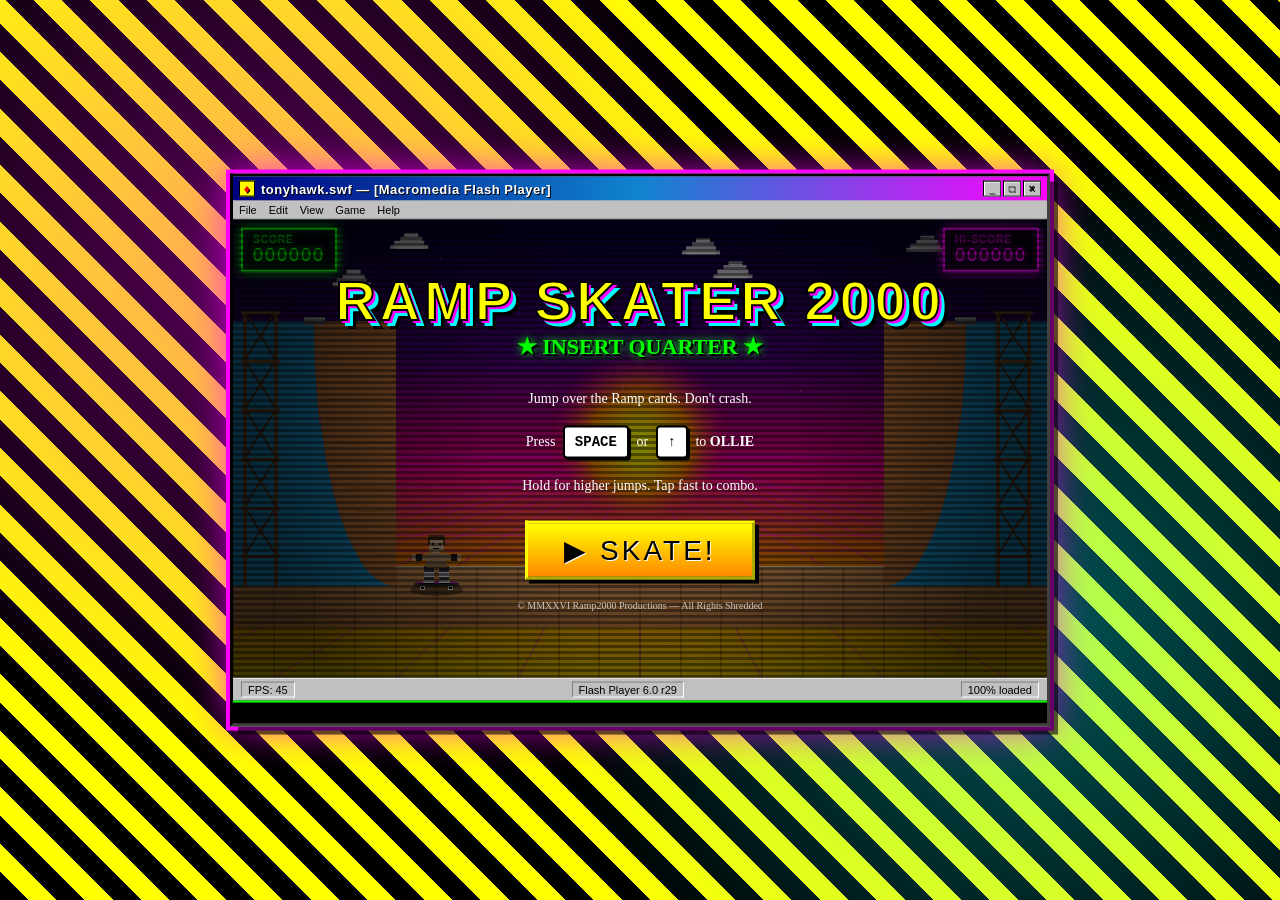
<file: game.html>
<!DOCTYPE html>
<html lang="en">
<head>
<meta charset="UTF-8">
<title>RAMP SKATER 2000 :: Y2K EDITION</title>
<meta name="viewport" content="width=device-width,initial-scale=1">
<meta name="description" content="RAMP SKATER 2000 -- A Y2K Flash skateboarding game. Press SPACE to OLLIE!">
<link rel="icon" type="image/svg+xml" href="favicon.svg">
<link rel="apple-touch-icon" href="favicon.svg">
<meta name="theme-color" content="#ff00ff">
<meta property="og:type" content="website">
<meta property="og:site_name" content="RAMP.COM">
<meta property="og:title" content="RAMP SKATER 2000 :: Y2K EDITION">
<meta property="og:description" content="Press SPACE to OLLIE over the Ramp cards. Beat the hi-score. Powered by Macromedia Flash.">
<meta property="og:image" content="https://kendallhtucker.github.io/ramp2000/img/og.jpg">
<meta property="og:url" content="https://kendallhtucker.github.io/ramp2000/game.html">
<meta name="twitter:card" content="summary_large_image">
<meta name="twitter:title" content="RAMP SKATER 2000 :: Y2K EDITION">
<meta name="twitter:description" content="Press SPACE to OLLIE. Beat the hi-score.">
<meta name="twitter:image" content="https://kendallhtucker.github.io/ramp2000/img/og.jpg">
<style>
  /* ============ Y2K FLASH GAME WINDOW ============ */
  * { box-sizing: border-box; margin: 0; padding: 0; }
  html, body {
    width: 100%; height: 100%;
    background:
      repeating-linear-gradient(45deg, #000 0 20px, #ffff00 20px 40px);
    font-family: "Comic Sans MS", "Chalkboard", cursive;
    overflow: hidden;
    color: #fff;
  }
  /* Fake desktop pattern with retro star burst behind window */
  body::before {
    content: "";
    position: fixed; inset: 0;
    background:
      radial-gradient(circle at 20% 30%, rgba(255,0,255,.35), transparent 40%),
      radial-gradient(circle at 80% 70%, rgba(0,255,255,.35), transparent 40%);
    pointer-events: none;
  }

  /* Flash-style game window */
  .game-window {
    position: absolute;
    left: 50%; top: 50%;
    transform: translate(-50%, -50%);
    width: min(820px, 96vw);
    background: #c0c0c0;
    border: 3px solid #000;
    border-right-color: #404040;
    border-bottom-color: #404040;
    box-shadow:
      inset 2px 2px 0 #fff,
      inset -2px -2px 0 #808080,
      8px 8px 0 rgba(0,0,0,.6),
      0 0 0 4px #ff00ff,
      0 0 40px rgba(255,0,255,.8);
    padding: 0;
  }
  .titlebar {
    background: linear-gradient(90deg, #000080, #1084d0, #ff00ff);
    color: #fff;
    padding: 4px 6px;
    font-family: "Tahoma", "MS Sans Serif", sans-serif;
    font-size: 13px;
    font-weight: bold;
    display: flex;
    align-items: center;
    justify-content: space-between;
    text-shadow: 1px 1px 0 #000;
    letter-spacing: 0.5px;
  }
  .titlebar .title-text {
    display: flex; align-items: center; gap: 6px;
  }
  .title-icon {
    width: 16px; height: 16px;
    background: #ffff00;
    border: 1px solid #000;
    display: inline-block;
    position: relative;
  }
  .title-icon::after {
    content: "♦";
    position: absolute; inset: 0;
    display: flex; align-items: center; justify-content: center;
    color: #ff0000; font-size: 12px; line-height: 1;
  }
  .win-btns { display: flex; gap: 2px; }
  .win-btn {
    width: 18px; height: 16px;
    background: #c0c0c0;
    border: 1px solid #000;
    border-right-color: #404040;
    border-bottom-color: #404040;
    box-shadow: inset 1px 1px 0 #fff;
    color: #000;
    font-size: 10px;
    font-family: "Marlett", sans-serif;
    text-align: center;
    line-height: 14px;
    cursor: pointer;
  }

  .menubar {
    background: #c0c0c0;
    padding: 3px 6px;
    font-family: "Tahoma", sans-serif;
    font-size: 11px;
    color: #000;
    border-bottom: 1px solid #808080;
    display: flex;
    gap: 12px;
  }
  .menubar span { cursor: default; }
  .menubar span:hover { background: #000080; color: #fff; }

  .game-stage {
    position: relative;
    background: #000;
    overflow: hidden;
  }
  #canvas {
    display: block;
    width: 100%;
    height: auto;
    image-rendering: pixelated;
    image-rendering: crisp-edges;
    cursor: crosshair;
  }

  /* HUD overlays */
  .hud-top {
    position: absolute;
    top: 8px; left: 8px; right: 8px;
    display: flex;
    justify-content: space-between;
    align-items: flex-start;
    pointer-events: none;
    font-family: "Impact", "Arial Black", sans-serif;
    text-transform: uppercase;
    z-index: 5;
  }
  .hud-box {
    background: rgba(0,0,0,.6);
    border: 2px solid #00ff00;
    box-shadow: 0 0 10px #00ff00, inset 0 0 10px rgba(0,255,0,.3);
    padding: 4px 10px;
    color: #00ff00;
    text-shadow: 0 0 6px #00ff00, 2px 2px 0 #000;
    font-size: 18px;
    letter-spacing: 2px;
  }
  .hud-box.pink {
    border-color: #ff00ff;
    color: #ff00ff;
    box-shadow: 0 0 10px #ff00ff, inset 0 0 10px rgba(255,0,255,.3);
    text-shadow: 0 0 6px #ff00ff, 2px 2px 0 #000;
  }
  .hud-box small { font-size: 10px; display: block; opacity: .8; letter-spacing: 1px; }

  .combo {
    position: absolute;
    left: 50%;
    top: 40%;
    transform: translate(-50%, -50%);
    font-family: "Impact", "Arial Black", sans-serif;
    font-size: 56px;
    color: #ffff00;
    text-shadow:
      3px 3px 0 #ff00ff,
      6px 6px 0 #00ffff,
      9px 9px 0 #000;
    -webkit-text-stroke: 2px #000;
    letter-spacing: 4px;
    pointer-events: none;
    opacity: 0;
    z-index: 6;
    text-transform: uppercase;
  }
  .combo.show {
    animation: comboPop 0.9s ease-out forwards;
  }
  @keyframes comboPop {
    0%   { opacity: 0; transform: translate(-50%,-50%) scale(0.3) rotate(-15deg); }
    20%  { opacity: 1; transform: translate(-50%,-50%) scale(1.3) rotate(5deg); }
    100% { opacity: 0; transform: translate(-50%,-80%) scale(1) rotate(-5deg); }
  }

  /* Start / Game over panels */
  .panel {
    position: absolute;
    inset: 0;
    background:
      repeating-linear-gradient(0deg, rgba(0,0,0,.7) 0 3px, rgba(0,0,0,.5) 3px 6px);
    display: flex;
    flex-direction: column;
    align-items: center;
    justify-content: center;
    z-index: 10;
    color: #fff;
    text-align: center;
    padding: 20px;
  }
  .panel.hidden { display: none; }
  .panel h1 {
    font-family: "Impact", "Arial Black", sans-serif;
    font-size: 56px;
    line-height: .9;
    color: #ffff00;
    text-shadow:
      3px 3px 0 #ff00ff,
      6px 6px 0 #00ffff,
      9px 9px 0 #000;
    -webkit-text-stroke: 2px #000;
    letter-spacing: 4px;
    margin-bottom: 8px;
    text-transform: uppercase;
  }
  .panel h2 {
    font-family: "Comic Sans MS", cursive;
    font-size: 22px;
    color: #00ff00;
    text-shadow: 2px 2px 0 #000, 0 0 10px #00ff00;
    margin-bottom: 20px;
  }
  .panel p { font-size: 14px; line-height: 1.6; margin: 8px 0; max-width: 560px; }
  .panel .key {
    display: inline-block;
    background: #fff;
    color: #000;
    padding: 3px 10px;
    border: 2px solid #000;
    border-radius: 4px;
    box-shadow: 2px 2px 0 #000;
    font-family: "Courier New", monospace;
    font-weight: bold;
    margin: 0 4px;
  }
  .start-btn {
    margin-top: 16px;
    background: linear-gradient(180deg, #ffff00, #ff8800);
    border: 3px outset #ffff00;
    color: #000;
    font-family: "Impact", sans-serif;
    font-size: 28px;
    padding: 10px 36px;
    cursor: pointer;
    letter-spacing: 3px;
    text-shadow: 1px 1px 0 #fff;
    box-shadow: 4px 4px 0 #000;
    text-transform: uppercase;
  }
  .start-btn:active { transform: translate(2px,2px); box-shadow: 2px 2px 0 #000; }
  .start-btn:hover { animation: jiggle .2s infinite; }
  @keyframes jiggle {
    0%,100% { transform: rotate(-1deg); }
    50% { transform: rotate(1deg); }
  }
  .blink { animation: blinker 1s steps(2) infinite; }
  @keyframes blinker { 50% { opacity: 0; } }

  .gameover-title {
    color: #ff0000;
    text-shadow:
      3px 3px 0 #ffff00,
      6px 6px 0 #000;
  }
  .scores-line {
    font-family: "Impact", sans-serif;
    font-size: 22px;
    color: #ffff00;
    text-shadow: 2px 2px 0 #000;
    margin: 6px 0;
    letter-spacing: 2px;
  }
  .scores-line .num { color: #00ffff; }
  .new-hi {
    color: #ff00ff;
    font-family: "Impact", sans-serif;
    font-size: 32px;
    margin: 10px 0;
    letter-spacing: 3px;
    text-shadow: 2px 2px 0 #ffff00, 4px 4px 0 #000;
  }

  /* Scanlines overlay */
  .scanlines {
    position: absolute; inset: 0;
    pointer-events: none;
    background: repeating-linear-gradient(
      0deg,
      rgba(0,0,0,0) 0,
      rgba(0,0,0,0) 2px,
      rgba(0,0,0,.15) 3px,
      rgba(0,0,0,.15) 3px
    );
    z-index: 7;
    mix-blend-mode: multiply;
  }

  .statusbar {
    background: #c0c0c0;
    border-top: 1px solid #fff;
    padding: 3px 8px;
    font-family: "Tahoma", sans-serif;
    font-size: 11px;
    color: #000;
    display: flex;
    justify-content: space-between;
    align-items: center;
  }
  .statusbar .sb-cell {
    border: 1px solid #808080;
    border-right-color: #fff;
    border-bottom-color: #fff;
    padding: 1px 6px;
    background: #c0c0c0;
  }

  /* marquee at bottom */
  .ticker {
    background: #000;
    color: #00ff00;
    font-family: "Courier New", monospace;
    font-size: 12px;
    padding: 3px 0;
    border-top: 2px solid #00ff00;
    overflow: hidden;
    white-space: nowrap;
  }
  .ticker span {
    display: inline-block;
    padding-left: 100%;
    animation: tickerScroll 25s linear infinite;
  }
  @keyframes tickerScroll {
    0% { transform: translateX(0); }
    100% { transform: translateX(-100%); }
  }

  /* Hide mobile-only controls by default, show on small viewports */
  .ctrl-mobile { display: none; }

  @media (max-width: 720px) {
    .panel { padding: 6px 10px; justify-content: center; }
    .panel h1 { font-size: 22px; margin-bottom: 2px; -webkit-text-stroke: 1px #000; text-shadow: 2px 2px 0 #ff00ff, 4px 4px 0 #00ffff, 5px 5px 0 #000; letter-spacing: 1px; }
    .panel h2 { font-size: 13px; margin-bottom: 4px; }
    .panel p { font-size: 11px; line-height: 1.3; margin: 2px 0; }
    .panel .key { padding: 2px 6px; font-size: 11px; }
    .start-btn { font-size: 18px; padding: 6px 18px; margin-top: 6px; box-shadow: 3px 3px 0 #000; }
    .ctrl-desktop { display: none; }
    .ctrl-mobile { display: block; }
    .hud-box { font-size: 14px; padding: 3px 6px; }
    .combo { font-size: 36px; }
    .gameover-title { font-size: 24px !important; }
  }
</style>
</head>
<body>

<div class="game-window">
  <div class="titlebar">
    <div class="title-text">
      <span class="title-icon"></span>
      tonyhawk.swf — [Macromedia Flash Player]
    </div>
    <div class="win-btns">
      <div class="win-btn">_</div>
      <div class="win-btn">□</div>
      <div class="win-btn" onclick="window.close()">×</div>
    </div>
  </div>
  <div class="menubar">
    <span>File</span><span>Edit</span><span>View</span><span>Game</span><span>Help</span>
  </div>

  <div class="game-stage">
    <canvas id="canvas" width="800" height="450"></canvas>

    <div class="hud-top">
      <div class="hud-box"><small>SCORE</small><span id="score">000000</span></div>
      <div class="hud-box pink"><small>HI-SCORE</small><span id="hiscore">000000</span></div>
    </div>

    <div class="combo" id="combo">OLLIE!</div>

    <div class="panel" id="start-panel">
      <h1>RAMP SKATER 2000</h1>
      <h2 class="blink">★ INSERT QUARTER ★</h2>
      <p>Jump over the Ramp cards. Don't crash.</p>
      <p class="ctrl-desktop">Press <span class="key">SPACE</span> or <span class="key">↑</span> to <b>OLLIE</b></p>
      <p class="ctrl-mobile"><span class="key">TAP</span> the screen to <b>OLLIE</b></p>
      <p class="ctrl-desktop">Hold for higher jumps. Tap fast to combo.</p>
      <p class="ctrl-mobile">Hold for higher jumps. Tap fast to combo.</p>
      <button class="start-btn" id="start-btn">▶ SKATE!</button>
      <p style="margin-top:18px;font-size:10px;opacity:.7;">© MMXXVI Ramp2000 Productions — All Rights Shredded</p>
    </div>

    <div class="panel hidden" id="over-panel">
      <h1 class="gameover-title blink">WIPEOUT!!</h1>
      <div class="new-hi hidden" id="new-hi">★ NEW HIGH SCORE ★</div>
      <div class="scores-line">SCORE: <span class="num" id="final-score">0</span></div>
      <div class="scores-line">HI: <span class="num" id="final-hi">0</span></div>
      <div class="scores-line">CARDS DODGED: <span class="num" id="final-cards">0</span></div>
      <button class="start-btn" id="retry-btn">▶ TRY AGAIN</button>
      <p class="ctrl-desktop" style="margin-top:14px;font-size:11px;">Press <span class="key">SPACE</span> to retry</p>
      <p class="ctrl-mobile" style="margin-top:14px;font-size:11px;"><span class="key">TAP</span> to retry</p>
    </div>

    <div class="scanlines"></div>
  </div>

  <div class="statusbar">
    <div class="sb-cell" id="fps">FPS: 60</div>
    <div class="sb-cell">Flash Player 6.0 r29</div>
    <div class="sb-cell">100% loaded</div>
  </div>

  <div class="ticker">
    <span>★★★ RAMP SKATER 2000 ★★★ JUMP THE CARDS! SHRED THE RAMP! ★★★ POWERED BY MACROMEDIA FLASH ★★★ BEST VIEWED IN INTERNET EXPLORER 5.5 ★★★ THIS GAME IS RADICAL ★★★ KICKFLIP YOUR WAY TO THE TOP ★★★ DON'T FORGET TO ENTER THE PS1 GIVEAWAY ★★★</span>
  </div>
</div>

<script>
/* ===========================================================
   RAMP SKATER 2000 — Y2K FLASH EDITION
   =========================================================== */
(() => {
  const canvas = document.getElementById('canvas');
  const ctx = canvas.getContext('2d');
  const W = canvas.width, H = canvas.height;

  const scoreEl = document.getElementById('score');
  const hiEl = document.getElementById('hiscore');
  const comboEl = document.getElementById('combo');
  const startPanel = document.getElementById('start-panel');
  const overPanel = document.getElementById('over-panel');
  const startBtn = document.getElementById('start-btn');
  const retryBtn = document.getElementById('retry-btn');
  const finalScore = document.getElementById('final-score');
  const finalHi = document.getElementById('final-hi');
  const finalCards = document.getElementById('final-cards');
  const newHiEl = document.getElementById('new-hi');
  const fpsEl = document.getElementById('fps');

  /* ---------- Audio (Web Audio API beeps) ---------- */
  let audioCtx = null;
  function ac() {
    if (!audioCtx) {
      try { audioCtx = new (window.AudioContext || window.webkitAudioContext)(); } catch(e) {}
    }
    return audioCtx;
  }
  function beep(freq, dur=0.08, type='square', vol=0.15, slide=0) {
    const ctx = ac(); if (!ctx) return;
    const t = ctx.currentTime;
    const osc = ctx.createOscillator();
    const gain = ctx.createGain();
    osc.type = type;
    osc.frequency.setValueAtTime(freq, t);
    if (slide) osc.frequency.exponentialRampToValueAtTime(Math.max(40, freq+slide), t+dur);
    gain.gain.setValueAtTime(vol, t);
    gain.gain.exponentialRampToValueAtTime(0.0001, t+dur);
    osc.connect(gain).connect(ctx.destination);
    osc.start(t); osc.stop(t+dur+0.02);
  }
  function sfxJump() {
    beep(440, 0.12, 'square', 0.18, 400);
    setTimeout(()=>beep(660, 0.08, 'square', 0.12), 60);
  }
  function sfxScore() {
    beep(880, 0.05, 'square', 0.12);
    setTimeout(()=>beep(1320, 0.08, 'square', 0.12), 50);
  }
  function sfxCrash() {
    const ctx = ac(); if (!ctx) return;
    const t = ctx.currentTime;
    const bufferSize = 0.4 * ctx.sampleRate;
    const buffer = ctx.createBuffer(1, bufferSize, ctx.sampleRate);
    const data = buffer.getChannelData(0);
    for (let i=0;i<bufferSize;i++) data[i] = (Math.random()*2-1) * (1 - i/bufferSize);
    const noise = ctx.createBufferSource();
    noise.buffer = buffer;
    const gain = ctx.createGain();
    gain.gain.setValueAtTime(0.35, t);
    gain.gain.exponentialRampToValueAtTime(0.001, t+0.4);
    noise.connect(gain).connect(ctx.destination);
    noise.start(t);
    // descending tones
    [220,180,140,100].forEach((f,i) => setTimeout(()=>beep(f, 0.12, 'sawtooth', 0.18, -40), i*80));
  }
  function sfxStart() {
    [523,659,784,1047].forEach((f,i) => setTimeout(()=>beep(f, 0.1, 'square', 0.16), i*70));
  }

  /* ---------- Game State ---------- */
  const GROUND_Y = 360;     // halfpipe floor y
  const RAMP_TOP_Y = 100;   // top of ramp curve
  const GRAVITY = 0.65;
  const JUMP_V = -13.5;
  const JUMP_HOLD_BOOST = -0.45; // extra lift while holding
  const MAX_JUMP_HOLD = 14;      // frames

  const state = {
    running: false,
    over: false,
    started: false,
    t: 0,
    score: 0,
    hi: 0,
    cardsDodged: 0,
    speed: 4.2,
    spawnTimer: 90,
    holdFrames: 0,
    holding: false,
    combo: 0,
    comboTimer: 0,
    shake: 0,
    skater: {
      x: 200,
      y: GROUND_Y,
      vy: 0,
      onGround: true,
      facing: 1,     // 1 right, -1 left
      bobT: 0,
      rotation: 0,   // for trick rotations mid-air
      tricking: false,
    },
    obstacles: [],   // ramp cards
    particles: [],
    clouds: [],
    stars: [],
  };

  // Init clouds
  for (let i=0;i<5;i++) state.clouds.push({ x: Math.random()*W, y: 20+Math.random()*60, s: 0.3+Math.random()*0.5 });
  for (let i=0;i<40;i++) state.stars.push({ x: Math.random()*W, y: Math.random()*180, tw: Math.random()*Math.PI*2 });

  /* ---------- HI score (localStorage) ---------- */
  try {
    const stored = localStorage.getItem('ramp2000_thps_hi');
    if (stored) state.hi = parseInt(stored,10) || 0;
  } catch(e) {}
  hiEl.textContent = pad(state.hi);

  function pad(n) { return String(Math.floor(n)).padStart(6,'0'); }

  /* ---------- Input ---------- */
  function tryJump() {
    if (!state.running) return;
    if (state.skater.onGround) {
      state.skater.vy = JUMP_V;
      state.skater.onGround = false;
      state.holding = true;
      state.holdFrames = 0;
      state.skater.tricking = true;
      sfxJump();
      spawnParticles(state.skater.x, GROUND_Y, 8, '#ffffff');
      showCombo(randomTrick());
    }
  }
  function endJumpHold() { state.holding = false; }

  function randomTrick() {
    const tricks = ['OLLIE!','KICKFLIP!','HEELFLIP!','POP SHOVE-IT!','360 FLIP!','MELON!','INDY!','METHOD!','NOSEGRAB!','GNARLY!'];
    return tricks[Math.floor(Math.random()*tricks.length)];
  }

  window.addEventListener('keydown', (e) => {
    if (e.code === 'Space' || e.code === 'ArrowUp' || e.key === ' ') {
      e.preventDefault();
      if (state.over) { reset(); start(); return; }
      if (!state.started) { start(); return; }
      tryJump();
    }
  });
  window.addEventListener('keyup', (e) => {
    if (e.code === 'Space' || e.code === 'ArrowUp') endJumpHold();
  });
  canvas.addEventListener('mousedown', () => {
    if (state.over) { reset(); start(); return; }
    if (!state.started) { start(); return; }
    tryJump();
  });
  canvas.addEventListener('mouseup', endJumpHold);
  canvas.addEventListener('touchstart', (e) => {
    e.preventDefault();
    if (state.over) { reset(); start(); return; }
    if (!state.started) { start(); return; }
    tryJump();
  }, {passive:false});
  canvas.addEventListener('touchend', endJumpHold);

  startBtn.addEventListener('click', () => { start(); });
  retryBtn.addEventListener('click', () => { reset(); start(); });

  /* ---------- Game lifecycle ---------- */
  function start() {
    if (state.over) reset();
    state.started = true;
    state.running = true;
    state.over = false;
    startPanel.classList.add('hidden');
    overPanel.classList.add('hidden');
    sfxStart();
  }
  function reset() {
    state.running = false;
    state.over = false;
    state.t = 0;
    state.score = 0;
    state.cardsDodged = 0;
    state.speed = 4.2;
    state.spawnTimer = 90;
    state.combo = 0;
    state.comboTimer = 0;
    state.shake = 0;
    state.obstacles = [];
    state.particles = [];
    state.skater.x = 200;
    state.skater.y = GROUND_Y;
    state.skater.vy = 0;
    state.skater.onGround = true;
    state.skater.tricking = false;
    state.skater.rotation = 0;
    scoreEl.textContent = pad(0);
  }
  function gameOver() {
    state.running = false;
    state.over = true;
    state.shake = 24;
    sfxCrash();
    spawnParticles(state.skater.x, state.skater.y, 30, '#ff0000', true);
    finalScore.textContent = Math.floor(state.score);
    finalCards.textContent = state.cardsDodged;
    const isNew = state.score > state.hi;
    if (isNew) {
      state.hi = Math.floor(state.score);
      try { localStorage.setItem('ramp2000_thps_hi', String(state.hi)); } catch(e) {}
      newHiEl.classList.remove('hidden');
    } else {
      newHiEl.classList.add('hidden');
    }
    finalHi.textContent = state.hi;
    hiEl.textContent = pad(state.hi);
    setTimeout(()=> overPanel.classList.remove('hidden'), 700);
  }

  /* ---------- Obstacles (Ramp cards) ---------- */
  function spawnCard() {
    state.obstacles.push({
      x: W + 30,
      y: GROUND_Y - 22,
      w: 56,
      h: 36,
      passed: false,
      wobble: Math.random()*Math.PI*2,
    });
  }

  /* ---------- Particles ---------- */
  function spawnParticles(x, y, n, color, big=false) {
    for (let i=0;i<n;i++) {
      state.particles.push({
        x, y,
        vx: (Math.random()-0.5)*(big?8:4),
        vy: (Math.random()-1)*(big?6:3),
        life: 30 + Math.random()*20,
        color,
        size: big ? 3+Math.random()*3 : 2+Math.random()*2,
      });
    }
  }

  /* ---------- Combo display ---------- */
  function showCombo(text) {
    comboEl.textContent = text;
    comboEl.classList.remove('show');
    void comboEl.offsetWidth;
    comboEl.classList.add('show');
  }

  /* ---------- Update ---------- */
  function update() {
    state.t++;
    if (!state.running) return;

    // score from time
    state.score += 0.5 + state.speed*0.05;
    scoreEl.textContent = pad(state.score);

    // speed ramp
    if (state.t % 240 === 0 && state.speed < 9) state.speed += 0.35;

    // skater physics
    const sk = state.skater;
    if (!sk.onGround) {
      sk.vy += GRAVITY;
      if (state.holding && state.holdFrames < MAX_JUMP_HOLD) {
        sk.vy += JUMP_HOLD_BOOST;
        state.holdFrames++;
      }
      sk.y += sk.vy;
      sk.rotation += 0.18;
      if (sk.y >= GROUND_Y) {
        sk.y = GROUND_Y;
        sk.vy = 0;
        sk.onGround = true;
        sk.tricking = false;
        sk.rotation = 0;
        spawnParticles(sk.x, GROUND_Y+4, 6, '#d4a373');
      }
    } else {
      sk.bobT += 0.25;
    }

    // skater sways back and forth a tiny bit (he's on the ramp floor)
    sk.x = 200 + Math.sin(state.t*0.02) * 18;

    // spawn obstacles
    state.spawnTimer--;
    if (state.spawnTimer <= 0) {
      spawnCard();
      // next spawn — varies with speed
      const base = 110 - state.speed*5;
      state.spawnTimer = Math.max(55, base + Math.random()*60);
      // sometimes double-up
      if (Math.random() < 0.15 && state.speed > 5.5) {
        setTimeout(()=>{ if (state.running) spawnCard(); }, 250);
      }
    }

    // update obstacles
    for (let i=state.obstacles.length-1;i>=0;i--) {
      const o = state.obstacles[i];
      o.x -= state.speed;
      o.wobble += 0.15;

      // collision
      const skLeft = sk.x - 22, skRight = sk.x + 22;
      const skTop = sk.y - 48, skBottom = sk.y - 4;
      const oLeft = o.x, oRight = o.x + o.w;
      const oTop = o.y, oBottom = o.y + o.h;
      const hit = !(skRight < oLeft + 6 || skLeft > oRight - 6 || skBottom < oTop + 4 || skTop > oBottom - 4);
      if (hit) { gameOver(); return; }

      // scored
      if (!o.passed && o.x + o.w < sk.x - 22) {
        o.passed = true;
        state.cardsDodged++;
        state.score += 100;
        state.combo++;
        state.comboTimer = 90;
        sfxScore();
        if (state.combo >= 3) showCombo('x' + state.combo + ' COMBO!');
      }

      if (o.x + o.w < -10) state.obstacles.splice(i,1);
    }

    // combo decays
    if (state.comboTimer > 0) state.comboTimer--;
    else state.combo = 0;

    // particles
    for (let i=state.particles.length-1;i>=0;i--) {
      const p = state.particles[i];
      p.x += p.vx;
      p.y += p.vy;
      p.vy += 0.25;
      p.life--;
      if (p.life <= 0) state.particles.splice(i,1);
    }

    // clouds drift
    state.clouds.forEach(c => {
      c.x -= 0.3 * c.s;
      if (c.x < -80) { c.x = W + 40; c.y = 20+Math.random()*60; c.s = 0.3+Math.random()*0.5; }
    });

    // shake decay
    if (state.shake > 0) state.shake--;
  }

  /* ---------- Drawing helpers ---------- */
  function drawHalfpipe() {
    // sky gradient (cyan -> magenta -> yellow Y2K vapor sunset)
    const sky = ctx.createLinearGradient(0,0,0,H);
    sky.addColorStop(0, '#000033');
    sky.addColorStop(0.3, '#4a0080');
    sky.addColorStop(0.55, '#ff0080');
    sky.addColorStop(0.75, '#ff8c00');
    sky.addColorStop(1, '#ffd700');
    ctx.fillStyle = sky;
    ctx.fillRect(0,0,W,H);

    // grid floor / synth horizon
    ctx.save();
    ctx.strokeStyle = '#ff00ff';
    ctx.lineWidth = 1;
    ctx.globalAlpha = 0.6;
    // horizon line
    const horizon = 230;
    // perspective grid receding
    for (let i=0;i<14;i++) {
      const t = i/14;
      const y = horizon + Math.pow(t,2) * 130;
      ctx.beginPath();
      ctx.moveTo(0,y); ctx.lineTo(W,y); ctx.stroke();
    }
    for (let i=-8;i<=8;i++) {
      ctx.beginPath();
      ctx.moveTo(W/2, horizon);
      ctx.lineTo(W/2 + i*120, H);
      ctx.stroke();
    }
    ctx.restore();

    // distant sun
    const sun = ctx.createRadialGradient(W/2, 220, 10, W/2, 220, 90);
    sun.addColorStop(0,'#ffff00');
    sun.addColorStop(0.5,'#ff8800');
    sun.addColorStop(1,'rgba(255,0,128,0)');
    ctx.fillStyle = sun;
    ctx.fillRect(W/2-100, 130, 200, 200);

    // stars
    state.stars.forEach(s => {
      const a = 0.4 + Math.sin(state.t*0.05 + s.tw)*0.4;
      ctx.fillStyle = `rgba(255,255,255,${a})`;
      ctx.fillRect(s.x, s.y, 1, 1);
    });

    // pixel clouds (8-bit style)
    state.clouds.forEach(c => drawCloud(c.x, c.y));

    // ============ THE RAMP (halfpipe) ============
    // Floor (tan wooden surface)
    const floorGrad = ctx.createLinearGradient(0, 340, 0, H);
    floorGrad.addColorStop(0, '#e8a25e');
    floorGrad.addColorStop(1, '#b06a2e');
    ctx.fillStyle = floorGrad;
    ctx.fillRect(0, 340, W, 60);

    // floor planks (vertical lines)
    ctx.strokeStyle = 'rgba(80,40,10,0.5)';
    ctx.lineWidth = 1;
    for (let x=0; x<W; x+=40) {
      ctx.beginPath();
      ctx.moveTo(x, 340); ctx.lineTo(x, H); ctx.stroke();
    }
    // top edge highlight
    ctx.fillStyle = '#ffd9a0';
    ctx.fillRect(0, 340, W, 2);

    // Curved ramp walls (left + right) using bezier-like shapes
    // Left curve
    ctx.fillStyle = '#1ea7e6';
    ctx.beginPath();
    ctx.moveTo(0, 100);
    ctx.lineTo(0, 360);
    ctx.lineTo(160, 360);
    ctx.bezierCurveTo(120, 360, 80, 260, 80, 100);
    ctx.closePath();
    ctx.fill();
    // tan inside of left curve
    ctx.fillStyle = '#d68240';
    ctx.beginPath();
    ctx.moveTo(80, 100);
    ctx.bezierCurveTo(80, 260, 120, 360, 160, 360);
    ctx.lineTo(160, 100);
    ctx.closePath();
    ctx.fill();
    // wood lines on left ramp interior
    ctx.strokeStyle = 'rgba(80,40,10,0.4)';
    for (let yy=110; yy<360; yy+=22) {
      ctx.beginPath();
      const curveX = 80 + Math.pow((yy-100)/260, 2)*80;
      ctx.moveTo(curveX, yy);
      ctx.lineTo(160, yy);
      ctx.stroke();
    }

    // Right curve (mirrored)
    ctx.fillStyle = '#1ea7e6';
    ctx.beginPath();
    ctx.moveTo(W, 100);
    ctx.lineTo(W, 360);
    ctx.lineTo(W-160, 360);
    ctx.bezierCurveTo(W-120, 360, W-80, 260, W-80, 100);
    ctx.closePath();
    ctx.fill();
    ctx.fillStyle = '#d68240';
    ctx.beginPath();
    ctx.moveTo(W-80, 100);
    ctx.bezierCurveTo(W-80, 260, W-120, 360, W-160, 360);
    ctx.lineTo(W-160, 100);
    ctx.closePath();
    ctx.fill();
    ctx.strokeStyle = 'rgba(80,40,10,0.4)';
    for (let yy=110; yy<360; yy+=22) {
      ctx.beginPath();
      const curveX = W - 80 - Math.pow((yy-100)/260, 2)*80;
      ctx.moveTo(curveX, yy);
      ctx.lineTo(W-160, yy);
      ctx.stroke();
    }

    // Coping (metal lip on top of each ramp)
    ctx.fillStyle = '#888';
    ctx.fillRect(70, 96, 20, 8);
    ctx.fillRect(W-90, 96, 20, 8);
    ctx.fillStyle = '#ccc';
    ctx.fillRect(70, 96, 20, 2);
    ctx.fillRect(W-90, 96, 20, 2);

    // wood scaffolding behind ramps
    drawScaffold(10, 90);
    drawScaffold(W-50, 90);

    // shadow on floor under skater
    const sk = state.skater;
    const shadowY = 364;
    const heightAbove = GROUND_Y - sk.y;
    const shadowScale = Math.max(0.3, 1 - heightAbove/250);
    ctx.fillStyle = `rgba(0,0,0,${0.4*shadowScale})`;
    ctx.beginPath();
    ctx.ellipse(sk.x, shadowY, 26*shadowScale, 6*shadowScale, 0, 0, Math.PI*2);
    ctx.fill();
  }

  function drawCloud(x,y) {
    ctx.fillStyle = 'rgba(255,255,255,0.85)';
    ctx.fillRect(x, y, 30, 8);
    ctx.fillRect(x+6, y-4, 22, 4);
    ctx.fillRect(x+10, y-8, 14, 4);
    ctx.fillRect(x-4, y+4, 38, 4);
  }

  function drawScaffold(x, y) {
    ctx.fillStyle = '#8b5a2b';
    ctx.fillRect(x, y, 4, 270);
    ctx.fillRect(x+30, y, 4, 270);
    for (let i=0; i<6; i++) {
      ctx.fillRect(x-2, y+i*48, 38, 3);
    }
    // diagonal cross-braces
    ctx.strokeStyle = '#6b4520';
    ctx.lineWidth = 2;
    for (let i=0;i<5;i++) {
      ctx.beginPath();
      ctx.moveTo(x+2, y+i*48);
      ctx.lineTo(x+32, y+(i+1)*48);
      ctx.stroke();
      ctx.beginPath();
      ctx.moveTo(x+32, y+i*48);
      ctx.lineTo(x+2, y+(i+1)*48);
      ctx.stroke();
    }
  }

  /* ---------- Tony Hawk pixel sprite ---------- */
  function drawTony(x, y, rot, tricking, bob) {
    ctx.save();
    ctx.translate(x, y - 28);
    if (tricking) ctx.rotate(rot);
    const bobY = tricking ? 0 : Math.sin(bob)*1.2;
    ctx.translate(0, bobY);

    // ---- Skateboard ----
    // deck
    ctx.fillStyle = '#2a2a2a';
    ctx.fillRect(-20, 24, 40, 4);
    // grip tape stripe
    ctx.fillStyle = '#ff00ff';
    ctx.fillRect(-20, 24, 40, 1);
    // nose / tail curve highlights
    ctx.fillStyle = '#444';
    ctx.fillRect(-22, 25, 4, 3);
    ctx.fillRect(18, 25, 4, 3);
    // wheels
    ctx.fillStyle = '#fff';
    ctx.fillRect(-16, 28, 5, 4);
    ctx.fillRect(11, 28, 5, 4);
    ctx.fillStyle = '#000';
    ctx.fillRect(-15, 29, 3, 2);
    ctx.fillRect(12, 29, 3, 2);

    // ---- Legs ----
    // baggy pants (Y2K 2000 cargo style)
    ctx.fillStyle = '#3a3a4a'; // dark grey-blue cargo
    ctx.fillRect(-12, 8, 10, 16);
    ctx.fillRect(2, 8, 10, 16);
    // knee pads
    ctx.fillStyle = '#fff';
    ctx.fillRect(-12, 14, 10, 5);
    ctx.fillRect(2, 14, 10, 5);
    ctx.fillStyle = '#ddd';
    ctx.fillRect(-11, 15, 8, 3);
    ctx.fillRect(3, 15, 8, 3);
    // shoes
    ctx.fillStyle = '#fff';
    ctx.fillRect(-13, 22, 11, 4);
    ctx.fillRect(2, 22, 11, 4);
    ctx.fillStyle = '#000';
    ctx.fillRect(-13, 25, 11, 1);
    ctx.fillRect(2, 25, 11, 1);

    // ---- Torso (tan tee like reference) ----
    ctx.fillStyle = '#c69b6e';
    ctx.fillRect(-10, -4, 20, 14);
    // shirt shading
    ctx.fillStyle = '#a07a4d';
    ctx.fillRect(-10, 6, 20, 4);

    // ---- Arms outstretched (THPS pose) ----
    // left arm
    ctx.fillStyle = '#c69b6e';
    ctx.fillRect(-22, -2, 12, 4);
    // right arm
    ctx.fillRect(10, -2, 12, 4);
    // elbow pads
    ctx.fillStyle = '#222';
    ctx.fillRect(-20, -3, 6, 6);
    ctx.fillRect(14, -3, 6, 6);
    // gloves / hands
    ctx.fillStyle = '#e8c49a';
    ctx.fillRect(-24, -3, 3, 6);
    ctx.fillRect(21, -3, 3, 6);

    // ---- Head ----
    // neck
    ctx.fillStyle = '#e8c49a';
    ctx.fillRect(-3, -8, 6, 4);
    // face
    ctx.fillStyle = '#e8c49a';
    ctx.fillRect(-7, -20, 14, 14);
    // hair (short brown)
    ctx.fillStyle = '#5a3a1a';
    ctx.fillRect(-7, -22, 14, 5);
    ctx.fillRect(-8, -20, 2, 8);
    ctx.fillRect(6, -20, 2, 8);
    // eyes
    ctx.fillStyle = '#000';
    ctx.fillRect(-4, -14, 2, 2);
    ctx.fillRect(2, -14, 2, 2);
    // smirk
    ctx.fillRect(-3, -9, 5, 1);
    // sweat drop (he's working)
    if (Math.sin(state.t * 0.1) > 0.7) {
      ctx.fillStyle = '#66ddff';
      ctx.fillRect(7, -16, 1, 2);
    }

    ctx.restore();
  }

  /* ---------- Ramp Card sprite ---------- */
  function drawRampCard(x, y, w, h, wobble) {
    ctx.save();
    ctx.translate(x + w/2, y + h/2);
    ctx.rotate(Math.sin(wobble)*0.04);
    // shadow
    ctx.fillStyle = 'rgba(0,0,0,0.4)';
    ctx.fillRect(-w/2+3, h/2-2, w, 5);
    // card body (matte black gradient)
    const grad = ctx.createLinearGradient(-w/2, -h/2, w/2, h/2);
    grad.addColorStop(0,'#1a1a1a');
    grad.addColorStop(1,'#000');
    ctx.fillStyle = grad;
    ctx.fillRect(-w/2, -h/2, w, h);
    // subtle border
    ctx.strokeStyle = '#333';
    ctx.lineWidth = 1;
    ctx.strokeRect(-w/2+0.5, -h/2+0.5, w-1, h-1);

    // "ramp" wordmark (yellow)
    ctx.fillStyle = '#f7d046';
    ctx.font = 'bold 11px "Arial Black", sans-serif';
    ctx.textBaseline = 'middle';
    ctx.fillText('ramp', -w/2 + 5, -h/2 + 8);
    // little dot
    ctx.fillStyle = '#f7d046';
    ctx.beginPath();
    ctx.arc(-w/2 + 30, -h/2 + 8, 1.2, 0, Math.PI*2);
    ctx.fill();

    // chip
    ctx.fillStyle = '#d4af37';
    ctx.fillRect(-w/2 + 6, -h/2 + 16, 9, 7);
    ctx.strokeStyle = '#8a6d10';
    ctx.lineWidth = 0.6;
    ctx.beginPath();
    ctx.moveTo(-w/2+6, -h/2+19);
    ctx.lineTo(-w/2+15, -h/2+19);
    ctx.stroke();
    ctx.beginPath();
    ctx.moveTo(-w/2+10, -h/2+16);
    ctx.lineTo(-w/2+10, -h/2+23);
    ctx.stroke();

    // contactless icon
    ctx.strokeStyle = '#f7d046';
    ctx.lineWidth = 0.8;
    for (let i=0;i<3;i++) {
      ctx.beginPath();
      ctx.arc(-w/2 + 22, -h/2 + 20, 2+i*1.8, -Math.PI/3, Math.PI/3);
      ctx.stroke();
    }

    // card number (faint)
    ctx.fillStyle = '#666';
    ctx.font = 'bold 5px "Courier New", monospace';
    ctx.fillText('•••• 2000', w/2 - 26, h/2 - 6);

    // shine
    ctx.fillStyle = 'rgba(255,255,255,0.08)';
    ctx.fillRect(-w/2, -h/2, w, h/3);

    ctx.restore();
  }

  /* ---------- Particles ---------- */
  function drawParticles() {
    state.particles.forEach(p => {
      ctx.fillStyle = p.color;
      ctx.globalAlpha = Math.min(1, p.life/30);
      ctx.fillRect(p.x - p.size/2, p.y - p.size/2, p.size, p.size);
    });
    ctx.globalAlpha = 1;
  }

  /* ---------- Render ---------- */
  function render() {
    ctx.save();
    if (state.shake > 0) {
      ctx.translate((Math.random()-0.5)*state.shake, (Math.random()-0.5)*state.shake);
    }

    drawHalfpipe();

    // obstacles
    state.obstacles.forEach(o => drawRampCard(o.x, o.y, o.w, o.h, o.wobble));

    // skater
    const sk = state.skater;
    drawTony(sk.x, sk.y, sk.rotation, sk.tricking, sk.bobT);

    drawParticles();

    // speed lines when fast
    if (state.speed > 6 && state.running) {
      ctx.strokeStyle = 'rgba(255,255,255,0.25)';
      ctx.lineWidth = 1;
      for (let i=0; i<4; i++) {
        const y = 200 + i*40 + (state.t*state.speed*2 % 40);
        ctx.beginPath();
        ctx.moveTo(W, y);
        ctx.lineTo(W-30, y);
        ctx.stroke();
      }
    }

    ctx.restore();

    // edge vignette
    const vg = ctx.createRadialGradient(W/2, H/2, H/3, W/2, H/2, H/1.2);
    vg.addColorStop(0,'rgba(0,0,0,0)');
    vg.addColorStop(1,'rgba(0,0,0,0.5)');
    ctx.fillStyle = vg;
    ctx.fillRect(0,0,W,H);
  }

  /* ---------- Main loop ---------- */
  let lastT = performance.now();
  let frames = 0, fpsT = lastT;
  function loop(now) {
    update();
    render();
    frames++;
    if (now - fpsT > 500) {
      fpsEl.textContent = 'FPS: ' + Math.round(frames*1000/(now-fpsT));
      frames = 0; fpsT = now;
    }
    requestAnimationFrame(loop);
  }
  requestAnimationFrame(loop);

  // Auto-start on first canvas click handled above too
})();
</script>
</body>
</html>
</file>
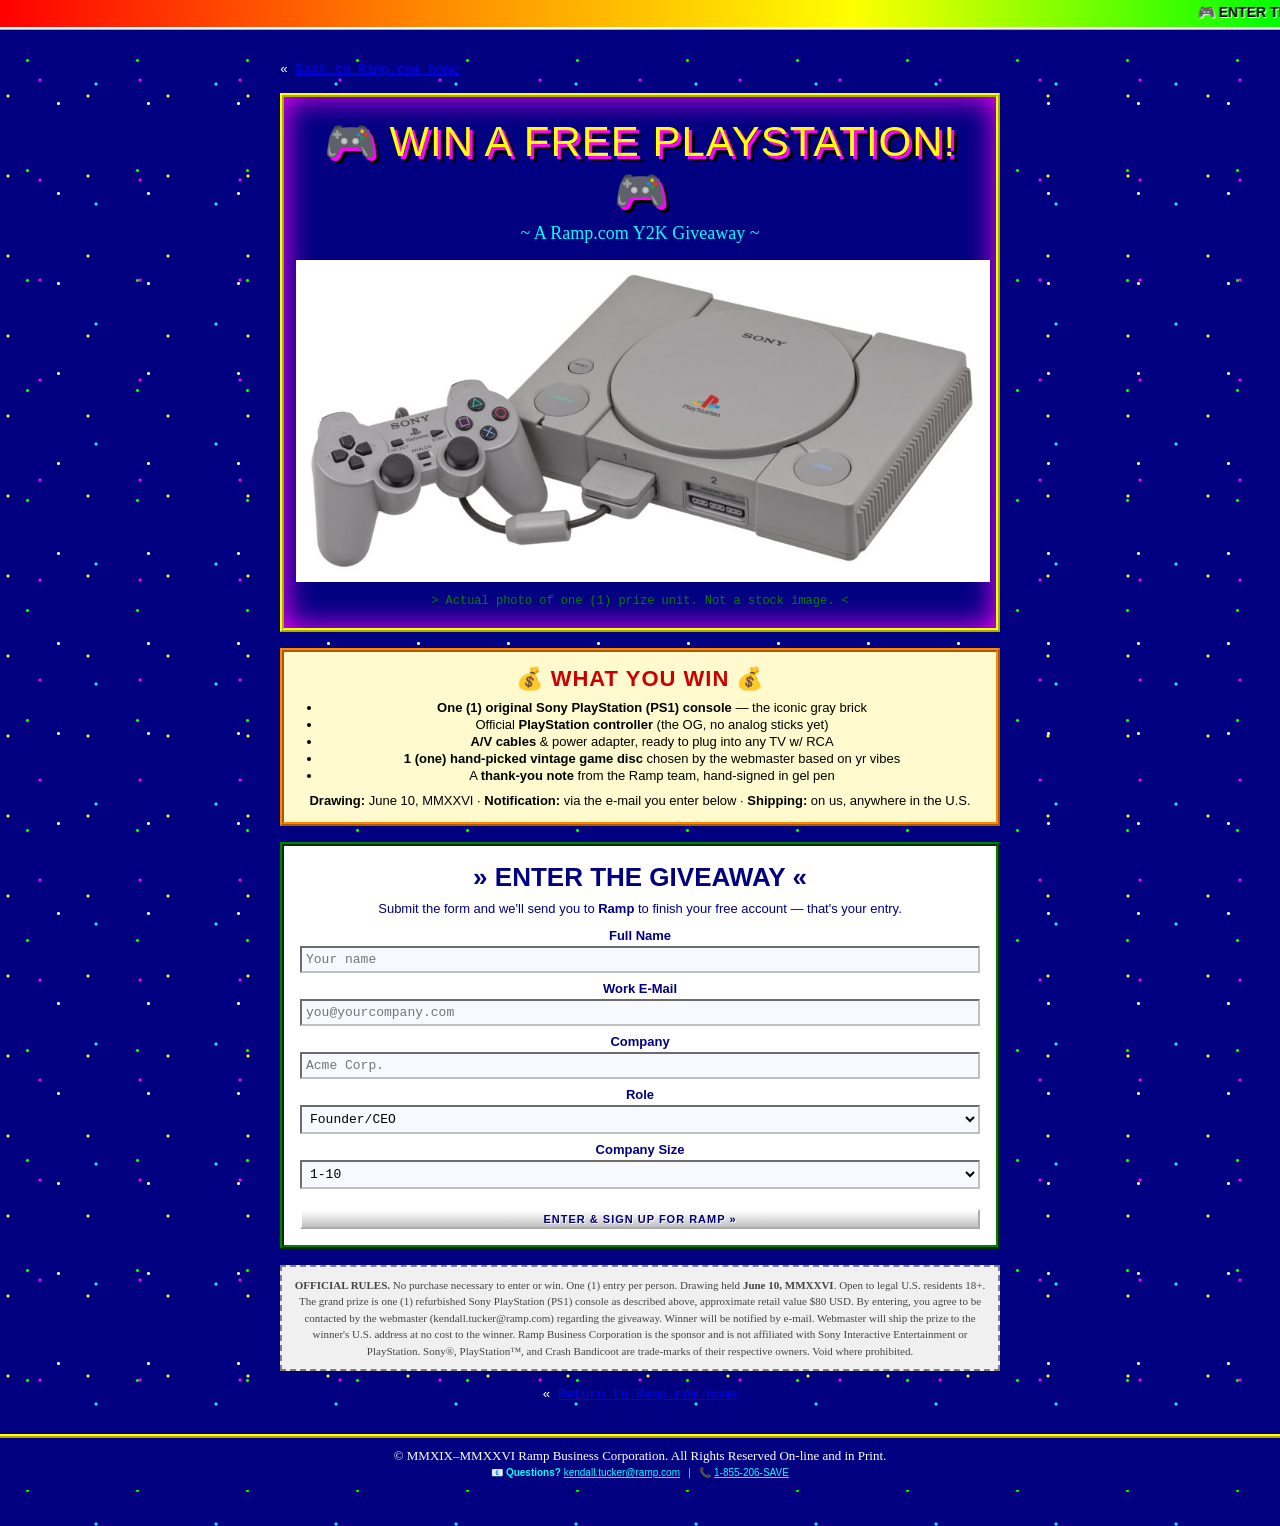
<file: ps1.html>
<!DOCTYPE html>
<!-- saved from url=(0030)http://ramp.com/ps1-giveaway/ -->
<html>
<head>
<meta http-equiv="Content-Type" content="text/html; charset=iso-8859-1">
<meta http-equiv="Pragma" content="no-cache">
<meta name="generator" content="Microsoft FrontPage 4.0">
<meta name="viewport" content="width=device-width, initial-scale=1.0">
<title>:: Ramp.com :: FREE Sony PlayStation Giveaway!! ::</title>
<meta name="description" content="Enter to win a FREE Sony PlayStation from Ramp.com! Drawing 6/10/MMXXVI.">
<link rel="icon" type="image/svg+xml" href="favicon.svg">
<link rel="apple-touch-icon" href="favicon.svg">
<meta name="theme-color" content="#ff00ff">
<meta property="og:type" content="website">
<meta property="og:site_name" content="RAMP.COM">
<meta property="og:title" content="FREE Sony PlayStation Giveaway!! :: Ramp.com">
<meta property="og:description" content="Enter to win a FREE Sony PlayStation. Drawing 6/10/MMXXVI. Brought to you by Ramp.com.">
<meta property="og:image" content="https://kendallhtucker.github.io/ramp2000/img/og.jpg">
<meta property="og:image:width" content="1200">
<meta property="og:image:height" content="630">
<meta property="og:url" content="https://kendallhtucker.github.io/ramp2000/ps1.html">
<meta name="twitter:card" content="summary_large_image">
<meta name="twitter:title" content="FREE Sony PlayStation Giveaway!! :: Ramp.com">
<meta name="twitter:description" content="Drop your e-mail to enter. Drawing 6/10/MMXXVI.">
<meta name="twitter:image" content="https://kendallhtucker.github.io/ramp2000/img/og.jpg">
<link rel="stylesheet" href="style.css">
<style>
/* ps1.html-specific touch-ups (kept inline so we don't bloat style.css) */
.ps1-hero {
  background: #000080;
  border: 4px ridge #ffff00;
  padding: 12px;
  text-align: center;
  margin: 16px 0;
  box-shadow: inset 0 0 30px #ff00ff;
}
.ps1-hero img {
  max-width: 100%;
  height: auto;
  border: 3px solid #fff;
  background: #000080;
}
.ps1-title {
  font-family: Impact, "Arial Black", sans-serif;
  font-size: 42px;
  color: #ffff00;
  text-shadow: 3px 3px 0 #ff00ff, 6px 6px 0 #000;
  letter-spacing: 1px;
  margin: 8px 0;
}
.ps1-subtitle {
  font-family: "Comic Sans MS", cursive;
  font-size: 18px;
  color: #00ffff;
}
.ps1-prizebox {
  background: #fffacd;
  border: 4px ridge #ff8800;
  padding: 14px;
  margin: 16px 0;
  font-family: Arial, sans-serif;
  color: #000;
}
.ps1-prizebox h3 {
  font-family: Impact, sans-serif;
  color: #cc0000;
  font-size: 22px;
  margin: 0 0 8px 0;
  letter-spacing: 1px;
}
.ps1-prizebox ul { margin: 4px 0 4px 24px; padding: 0; }
.ps1-prizebox li { margin: 2px 0; }
.ps1-form-box {
  background: #ffffff;
  border: 4px ridge #008000;
  padding: 16px;
  margin: 16px 0;
}
.ps1-form-box h3 {
  font-family: Impact, sans-serif;
  color: #000080;
  font-size: 26px;
  margin: 0 0 8px 0;
  text-align: center;
}
.ps1-form-box input[type="text"],
.ps1-form-box input[type="email"],
.ps1-form-box select {
  font-family: "Courier New", monospace;
  font-size: 13px;
  padding: 4px;
  border: 2px inset #c0c0c0;
  width: 100%;
  box-sizing: border-box;
  background: #f8f8ff;
}
.ps1-row { margin: 8px 0; }
.ps1-row label {
  display: block;
  font-family: Arial, sans-serif;
  font-weight: bold;
  font-size: 13px;
  color: #000080;
  margin-bottom: 3px;
}
.ps1-submit {
  background: linear-gradient(#ffff00, #ff8800);
  color: #000080;
  font-family: Impact, sans-serif;
  font-size: 22px;
  letter-spacing: 1px;
  padding: 12px 24px;
  border: 4px outset #ffff00;
  cursor: pointer;
  width: 100%;
  margin-top: 12px;
  text-shadow: 1px 1px 0 #fff;
}
.ps1-submit:hover { background: linear-gradient(#ffaa00, #ff0000); color: #fff; }
.ps1-thanks {
  display: none;
  text-align: center;
  padding: 40px 20px;
}
.ps1-rules {
  background: #f0f0f0;
  border: 2px dashed #808080;
  padding: 10px;
  margin: 16px 0;
  font-family: "Times New Roman", serif;
  font-size: 11px;
  color: #444;
  line-height: 1.5;
}
.ps1-back {
  font-family: "Courier New", monospace;
  font-size: 13px;
  margin: 12px 0;
}
.ps1-back a { color: #0000ee; }
.ps1-stage {
  font-family: "Courier New", monospace;
  font-size: 12px;
  color: #008000;
  text-align: center;
  margin: 8px 0;
}
@media (max-width: 720px) {
  .ps1-title { font-size: 28px; }
  .ps1-subtitle { font-size: 14px; }
  .ps1-prizebox h3 { font-size: 18px; }
  .ps1-form-box h3 { font-size: 20px; }
  .ps1-submit { font-size: 18px; padding: 10px 14px; }
}
</style>
</head>
<body bgcolor="#000080" text="#ffffff" link="#ffff00" vlink="#00ffff" alink="#ff00ff">

<!-- ============ TOP MARQUEE ============ -->
<div class="top-marquee">
<marquee scrollamount="6" direction="left">
&#127918; ENTER THE Y2K PlayStation GIVEAWAY!! &#127918; Drawing 6/10/MMXXVI &#127918; One winner. Real console. Real shipping. &#127918; Powered by <b>Ramp.com</b> &#127918;
</marquee>
</div>

<!-- ============ MAIN CONTAINER ============ -->
<table width="100%" border="0" cellpadding="20" cellspacing="0">
<tr><td align="center">

<div style="max-width: 720px; margin: 0 auto;">

  <!-- Back link -->
  <div class="ps1-back" align="left">
    &laquo; <a href="index.html">Back to Ramp.com home</a>
  </div>

  <!-- Hero -->
  <div class="ps1-hero">
    <div class="ps1-title">&#127918; WIN A FREE PLAYSTATION! &#127918;</div>
    <div class="ps1-subtitle">~ A Ramp.com Y2K Giveaway ~</div>
    <br>
    <img src="img/ps1.jpg" alt="Sony PlayStation (PS1) console with controller">
    <br>
    <div class="ps1-stage">&gt; Actual photo of one (1) prize unit. Not a stock image. &lt;</div>
  </div>

  <!-- Prize details -->
  <div class="ps1-prizebox">
    <h3>&#128176; WHAT YOU WIN &#128176;</h3>
    <ul>
      <li><b>One (1) original Sony PlayStation (PS1) console</b> &mdash; the iconic gray brick</li>
      <li>Official <b>PlayStation controller</b> (the OG, no analog sticks yet)</li>
      <li><b>A/V cables</b> &amp; power adapter, ready to plug into any TV w/ RCA</li>
      <li><b>1 (one) hand-picked vintage game disc</b> chosen by the webmaster based on yr vibes</li>
      <li>A <b>thank-you note</b> from the Ramp team, hand-signed in gel pen</li>
    </ul>
    <div style="margin-top:10px; font-size:13px;">
      <b>Drawing:</b> June 10, MMXXVI &middot; <b>Notification:</b> via the e-mail you enter below &middot; <b>Shipping:</b> on us, anywhere in the U.S.
    </div>
  </div>

  <!-- ============ FORM ============ -->
  <div class="ps1-form-box">
    <div id="ps1-form-wrap">
      <h3>&raquo; ENTER THE GIVEAWAY &laquo;</h3>
      <p align="center" style="font-family:Arial,sans-serif; color:#000080; font-size:13px; margin: 0 0 12px 0;">
        Submit the form and we&apos;ll send you to <b>Ramp</b> to finish your free account &mdash; that&apos;s your entry.
      </p>

      <form id="ps1-form" onsubmit="return submitPS1(event);">
        <div class="ps1-row">
          <label>Full Name</label>
          <input type="text" name="name" required placeholder="Your name">
        </div>
        <div class="ps1-row">
          <label>Work E-Mail</label>
          <input type="email" name="email" required placeholder="you@yourcompany.com">
        </div>
        <div class="ps1-row">
          <label>Company</label>
          <input type="text" name="company" required placeholder="Acme Corp.">
        </div>
        <div class="ps1-row">
          <label>Role</label>
          <select name="role">
            <option>Founder/CEO</option>
            <option>Finance/Accounting</option>
            <option>Operations</option>
            <option>Engineering</option>
            <option>Marketing</option>
            <option>Other</option>
          </select>
        </div>
        <div class="ps1-row">
          <label>Company Size</label>
          <select name="size">
            <option>1-10</option>
            <option>11-50</option>
            <option>51-200</option>
            <option>201-1000</option>
            <option>1000+</option>
          </select>
        </div>

        <input type="submit" class="ps1-submit" value="ENTER &amp; SIGN UP FOR RAMP &raquo;">
      </form>
    </div>

    <div id="ps1-thanks" class="ps1-thanks">
      <font color="#008000" size="6"><b><blink>&#10024; YOU&apos;RE ENTERED!! &#10024;</blink></b></font><br><br>
      <font face="Arial" size="3" color="#000">
        Winner announced <b>6/10/MMXXVI</b>.<br>
        Start your Crash Bandicoot warm-ups now.<br><br>
        Taking you to <b>Ramp</b> to finish your free account&hellip;
      </font>
      <br><br>
      <div class="ps1-stage">&gt; If you are not redirected in 3 seconds, <a href="#" id="ps1-manual">click here</a>. &lt;</div>
    </div>
  </div>

  <!-- Fine print -->
  <div class="ps1-rules">
    <b>OFFICIAL RULES.</b> No purchase necessary to enter or win. One (1) entry per person. Drawing held <b>June 10, MMXXVI</b>. Open to legal U.S. residents 18+. The grand prize is one (1) refurbished Sony PlayStation (PS1) console as described above, approximate retail value $80 USD. By entering, you agree to be contacted by the webmaster (kendall.tucker@ramp.com) regarding the giveaway. Winner will be notified by e-mail. Webmaster will ship the prize to the winner&apos;s U.S. address at no cost to the winner. Ramp Business Corporation is the sponsor and is not affiliated with Sony Interactive Entertainment or PlayStation. Sony&reg;, PlayStation&trade;, and Crash Bandicoot are trade-marks of their respective owners. Void where prohibited.
  </div>

  <div class="ps1-back" align="center">
    &laquo; <a href="index.html">Return to Ramp.com home</a>
  </div>

</div>

</td></tr>
</table>

<!-- ============ FOOTER ============ -->
<table width="100%" border="0" cellpadding="10" cellspacing="0" class="footer-table">
<tr><td align="center" bgcolor="#000080">
  <font face="Times" size="2" color="#ffffff">
  &copy; MMXIX&ndash;MMXXVI Ramp Business Corporation. All Rights Reserved On-line and in Print.<br>
  </font>
  <font face="Arial" size="1" color="#00ffff">
  &#128231; <b>Questions?</b> <a href="mailto:kendall.tucker@ramp.com" style="color:#00ffff">kendall.tucker@ramp.com</a> &nbsp; | &nbsp;
  &#128222; <a href="tel:+18552067283" style="color:#00ffff">1-855-206-SAVE</a>
  </font>
</td></tr>
</table>

<script>
// === Web3Forms endpoint — emails kendall.tucker@ramp.com on each submission ===
var WEB3FORMS_KEY = 'f795d904-66f2-475b-a2cc-572dbbed9b7f';
var WEB3FORMS_URL = 'https://api.web3forms.com/submit';

function submitPS1(e) {
  e.preventDefault();
  var form = document.getElementById('ps1-form');
  var fd = new FormData(form);

  // Log entry via Web3Forms by POSTing through a hidden iframe (sidesteps CORS).
  // The iframe never affects this page; the response just lands inside it.
  try {
    var iframeName = 'ps1-w3f-' + Date.now();
    var iframe = document.createElement('iframe');
    iframe.name = iframeName;
    iframe.style.display = 'none';
    document.body.appendChild(iframe);

    var hidden = document.createElement('form');
    hidden.action = WEB3FORMS_URL;
    hidden.method = 'POST';
    hidden.target = iframeName;
    hidden.enctype = 'multipart/form-data';
    hidden.style.display = 'none';

    var fields = {
      access_key: WEB3FORMS_KEY,
      subject: '\ud83c\udfae PS1 Giveaway Entry: ' + (fd.get('name') || ''),
      from_name: 'Ramp2000 PS1 Giveaway',
      name: fd.get('name') || '',
      email: fd.get('email') || '',
      company: fd.get('company') || '',
      role: fd.get('role') || '',
      company_size: fd.get('size') || '',
      source: 'ps1_landing_page',
      user_agent: navigator.userAgent || '',
      referrer: document.referrer || ''
    };
    Object.keys(fields).forEach(function (k) {
      var input = document.createElement('input');
      input.type = 'hidden';
      input.name = k;
      input.value = fields[k];
      hidden.appendChild(input);
    });
    document.body.appendChild(hidden);
    hidden.submit();
  } catch (err) { /* fail silently — we still redirect */ }

  // Show thanks state
  document.getElementById('ps1-form-wrap').style.display = 'none';
  document.getElementById('ps1-thanks').style.display = 'block';

  // Build Ramp signup URL w/ rich UTMs
  var params = new URLSearchParams({
    rc: '6S7S4B',
    referral_location: 'referral_page',
    utm_source: 'ramp2000',
    utm_medium: 'ps1_giveaway',
    utm_campaign: 'y2k_ps1_giveaway',
    utm_content: 'ps1_landing_page'
  });
  if (fd.get('role')) {
    params.set('utm_term', String(fd.get('role')).toLowerCase().replace(/[^a-z]+/g, '_'));
  }
  var rampUrl = 'https://ramp.com/?' + params.toString();

  // Manual fallback link
  var manual = document.getElementById('ps1-manual');
  if (manual) manual.href = rampUrl;

  // Redirect after 3s
  setTimeout(function () { window.location.href = rampUrl; }, 3000);
  return false;
}
</script>

</body>
</html>
</file>
<file: style.css>
/* ============================================
   RAMP.COM Y2K STYLE SHEET v1.0
   Best viewed at 800x600 in 32-bit color
   ============================================ */

@import url('https://fonts.googleapis.com/css2?family=VT323&family=Press+Start+2P&display=swap');

body {
  font-family: "Times New Roman", Times, serif;
  font-size: 13px;
  margin: 0;
  padding: 0;
  background-color: #000080;
  /* tiled "stars" pattern background */
  background-image:
    radial-gradient(circle at 10% 20%, #ffff00 1px, transparent 2px),
    radial-gradient(circle at 80% 70%, #00ffff 1px, transparent 2px),
    radial-gradient(circle at 40% 80%, #ff00ff 1px, transparent 2px),
    radial-gradient(circle at 65% 15%, #ffffff 1px, transparent 2px),
    radial-gradient(circle at 25% 55%, #00ff00 1px, transparent 2px);
  background-size: 80px 80px, 120px 120px, 100px 100px, 90px 90px, 110px 110px;
  color: #ffffff;
}

a:link, a:visited { color: #0000ee; text-decoration: underline; }
a:hover { color: #ff0000; background: #ffff00; }
/* Sidebar links default to bright on dark; lists with .dark class flip for light backgrounds */
.side-col a:link, .side-col a:visited { color: #ffffff; }
.side-col a:hover { color: #ff0000; background: #ffff00; }
.side-col .link-list.dark a:link, .side-col .link-list.dark a:visited { color: #000080; }
/* NET-TECH list: dark blue on yellow */
.side-col .side-box[style*="#ffff00"] .link-list a:link,
.side-col .side-box[style*="#ffff00"] .link-list a:visited { color: #000080; }
.side-col .side-box[style*="#ffff00"] .link-list li { color: #000080; border-bottom-color: rgba(0,0,80,.3); }
/* Member-login (navy bg) keeps light text -- already covered */
/* Treasury-style dark navy boxes already use light text */
.side-col .side-box[style*="#000080"] .link-list a:link,
.side-col .side-box[style*="#000080"] .link-list a:visited { color: #ffff00; }
/* Light-bg sidebar boxes get dark text */
.side-col .side-box[style*="#fff"] .link-list a:link,
.side-col .side-box[style*="#fff"] .link-list a:visited { color: #000080; }
.side-col .side-box[style*="#fff"] .link-list li { color: #000080; border-bottom-color: rgba(0,0,80,.3); }

/* ===== Marquees ===== */
.top-marquee {
  background: linear-gradient(90deg, #ff0000, #ff8800, #ffff00, #00ff00, #00ffff, #0000ff, #ff00ff);
  background-size: 200% 100%;
  animation: rainbow 4s linear infinite;
  padding: 4px 0;
  border-bottom: 3px ridge #fff;
  font-family: Impact, sans-serif;
  font-size: 14px;
  color: #000;
  font-weight: bold;
  text-shadow: 1px 1px 0 #fff;
}
.bottom-marquee {
  background: #000;
  border-top: 3px ridge #ffff00;
  border-bottom: 3px ridge #ffff00;
  padding: 6px 0;
  color: #ffff00;
  font-family: Impact, sans-serif;
  font-size: 14px;
}

@keyframes rainbow {
  0% { background-position: 0% 0%; }
  100% { background-position: 200% 0%; }
}

/* ===== Header ===== */
.header-table { border-bottom: 4px ridge #ffff00; }

.logo-blink {
  font-family: Impact, sans-serif;
  font-size: 42px;
  letter-spacing: -2px;
  line-height: 1;
  padding: 6px 0 0 0;
  text-shadow: 2px 2px 0 #000, 4px 4px 0 #ff0000;
}
.logo-r { color: #ff0000; }
.logo-a { color: #00aa00; }
.logo-m { color: #0000ff; }
.logo-p { color: #ff00ff; }
.logo-com { font-size: 16px; color: #000; vertical-align: super; }

.under-construction-bar {
  background: repeating-linear-gradient(45deg, #000 0 12px, #ffcc00 12px 24px);
  padding: 4px;
  text-align: center;
  border-top: 2px solid #000;
}
.under-construction-bar img { vertical-align: middle; }

/* ===== Nav ===== */
.nav-table { border-bottom: 3px ridge #ffff00; }
.nav-btn {
  display: inline-block;
  padding: 6px 10px;
  font-family: Arial, sans-serif;
  font-size: 12px;
  font-weight: bold;
  color: #ffff00 !important;
  text-decoration: none;
  border-right: 1px dotted #444;
}
.nav-btn:hover {
  background: #ffff00 !important;
  color: #ff0000 !important;
}

/* ===== Main layout ===== */
.main-table {
  border: 4px ridge #ffff00;
  background: #000080;
}
.side-col {
  width: 200px;
  vertical-align: top;
  padding: 6px;
}
.center-col {
  vertical-align: top;
  padding: 8px;
  background-image:
    radial-gradient(circle at 0 0, rgba(255,255,200,.5) 0, transparent 60%),
    radial-gradient(circle at 100% 100%, rgba(200,255,255,.5) 0, transparent 60%);
}

.side-box {
  margin-bottom: 10px;
  padding: 6px;
  text-align: center;
}
.side-box.ad {
  background: linear-gradient(135deg, #ff0000, #ff8800, #ff00ff);
  background-size: 200% 200%;
  animation: rainbow 3s linear infinite;
  border: 4px outset #fff;
  cursor: pointer;
  padding: 12px 6px;
  text-shadow: 1px 1px 0 #000;
}
.side-box.ad2 {
  background: linear-gradient(135deg, #ff00ff, #00ffff);
  position: relative;
}
.monkey {
  font-size: 40px;
  animation: shake .3s linear infinite;
  display: inline-block;
}
@keyframes shake {
  0%,100% { transform: rotate(-15deg); }
  50% { transform: rotate(15deg); }
}

/* ===== Hit counter ===== */
.hit-counter {
  display: inline-block;
  background: #000;
  padding: 4px 6px;
  margin: 4px 0;
  border: 2px inset #444;
}
.hit-counter span {
  display: inline-block;
  background: #000;
  color: #00ff00;
  font-family: 'VT323', 'Courier New', monospace;
  font-size: 24px;
  width: 18px;
  text-align: center;
  border-right: 1px solid #003300;
  font-weight: bold;
}

/* ===== Awards ===== */
.award {
  display: inline-block;
  width: 70px;
  height: 70px;
  margin: 3px;
  padding: 4px;
  font-family: Arial;
  font-size: 9px;
  font-weight: bold;
  text-align: center;
  border: 2px outset #fff;
  vertical-align: middle;
  line-height: 1.1;
}
.award.gold { background: radial-gradient(circle, #ffd700, #aa8800); color: #000; }
.award.silver { background: radial-gradient(circle, #c0c0c0, #777); color: #000; }
.award.bronze { background: radial-gradient(circle, #cd7f32, #6b3a14); color: #fff; }
.award.gold2 { background: radial-gradient(circle, #ffff66, #cc8800); color: #000; }
.award span { font-size: 18px; }

.browser-badge {
  display: inline-block;
  width: 78px;
  font-family: Arial;
  font-size: 9px;
  font-weight: bold;
  padding: 6px 4px;
  margin: 3px 1px;
  border: 2px outset #fff;
  text-align: center;
  vertical-align: middle;
  line-height: 1.1;
}
.browser-badge.ns { background: #000; color: #00ff00; }
.browser-badge.ie { background: #fff; color: #0000aa; border-color: #0000aa; }

/* ===== Link lists ===== */
.link-list {
  list-style: none;
  padding: 0;
  margin: 6px 0;
  text-align: left;
}
.link-list li {
  padding: 2px 4px;
  border-bottom: 1px dotted rgba(255,255,255,.4);
  font-family: Arial;
  font-size: 12px;
  font-weight: bold;
}
.link-list.dark li { border-bottom-color: rgba(0,0,0,.3); color: #000; }
.link-list.small li { font-size: 11px; }
.link-list a { text-decoration: none; }
.link-list a:hover { text-decoration: underline; }

.tight-list {
  margin: 4px 0 4px 18px;
  padding: 0;
  font-size: 12px;
}
.tight-list li { margin: 2px 0; }

/* ===== Hero ===== */
.hero {
  background: #ffffff;
  border: 4px ridge #ff00ff;
  padding: 12px;
  text-align: center;
  margin-bottom: 10px;
  background-image:
    radial-gradient(circle at 20% 20%, rgba(255,255,0,.5), transparent 50%),
    radial-gradient(circle at 80% 80%, rgba(255,0,255,.4), transparent 50%);
}
.hero-stars { font-size: 22px; letter-spacing: 6px; color: #ffaa00; }
.rainbow-text {
  font-family: Impact, sans-serif;
  font-size: 60px;
  margin: 6px 0;
  letter-spacing: -2px;
  background: linear-gradient(90deg, #ff0000, #ff8800, #ffff00, #00aa00, #0000ff, #ff00ff, #ff0000);
  background-size: 200% 100%;
  -webkit-background-clip: text;
  background-clip: text;
  color: transparent;
  -webkit-text-fill-color: transparent;
  text-shadow: 3px 3px 0 rgba(0,0,0,.2);
  animation: rainbow 5s linear infinite;
}
.hero-subtitle { margin: 6px 0 10px; }
.hero-marquee {
  background: #000;
  color: #ffff00;
  border: 2px inset #c0c0c0;
  font-family: Impact;
  font-size: 14px;
  padding: 4px 0;
  margin: 8px 0;
}
.hero-cta { margin: 10px 0; }

/* ===== Buttons ===== */
.big-btn, .med-btn, .sm-btn {
  display: inline-block;
  font-family: Impact, sans-serif;
  text-decoration: none;
  border: 4px outset #ffff00;
  padding: 8px 18px;
  margin: 4px;
  background: linear-gradient(180deg, #ff0000, #aa0000);
  color: #ffff00 !important;
  font-size: 18px;
  text-shadow: 2px 2px 0 #000;
  cursor: pointer;
}
.big-btn:hover { background: linear-gradient(180deg, #ffff00, #ff8800); color: #ff0000 !important; border-style: inset; }
.big-btn.alt { background: linear-gradient(180deg, #00aa00, #006600); }
.big-btn.alt:hover { background: linear-gradient(180deg, #00ffff, #00aaaa); color: #000080 !important; }

.med-btn { font-size: 14px; padding: 6px 12px; border-width: 3px; }
.sm-btn  { font-size: 12px; padding: 4px 8px;  border-width: 2px; background: linear-gradient(180deg,#0066ff,#000080); }

/* ===== Content sections ===== */
.content-section { margin-bottom: 12px; }
.content-section.nopad td { padding: 6px; }
.content-section td { font-size: 13px; }
/* Default text color = black on light-bg body cells (so plain text and unstyled <font> tags read on cream/yellow/pink/white). The <font color=...> attr generates an inline element style and still wins. */
.content-section td[bgcolor="#ffffff"],
.content-section td[bgcolor="#ffffe0"],
.content-section td[bgcolor="#ffffcc"],
.content-section td[bgcolor="#fffbcc"],
.content-section td[bgcolor="#fff8e0"],
.content-section td[bgcolor="#fff0ff"],
.content-section td[bgcolor="#ffeecc"],
.content-section td[bgcolor="#ccffcc"],
.content-section td[bgcolor="#eeffee"],
.content-section td[bgcolor="#eeeeff"],
.content-section td[bgcolor="#ffeeff"],
.content-section td[bgcolor="#f0ffe0"],
.content-section td[bgcolor="#e0e0ff"],
.content-section td[bgcolor="#fff"],
.content-section td[bgcolor="#FFF"] { color: #000; }

.feat-list { margin: 4px 0 4px 22px; padding: 0; line-height: 1.5; }
.feat-list li { margin: 3px 0; }

.testimonial {
  background: #fffbcc;
  border-left: 6px solid #ff00ff;
  padding: 8px 10px;
  margin: 8px 0;
}

/* ===== Stats bar ===== */
.stats-bar { margin: 10px 0; }
.stats-bar td { padding: 8px 4px; border: 3px outset #fff; }
.stats-bar font[face="Impact"] { text-shadow: 2px 2px 0 #000; line-height: 1; }

/* ===== How-it-works table ===== */
.how-it-works { margin: 8px 0; font-size: 12px; }
.how-it-works th { font-family: Impact; color: #000; padding: 4px; }

.agent-list, .pay-list { margin: 4px 0 4px 22px; padding: 0; line-height: 1.5; }

/* ===== Dollar gif placeholder ===== */
.dollar-gif {
  font-size: 36px;
  background: linear-gradient(135deg, #00aa00, #00ff00, #ffff00);
  background-size: 200% 200%;
  animation: rainbow 2s linear infinite;
  border: 3px ridge #ffff00;
  padding: 8px;
  display: inline-block;
  text-align: center;
  line-height: 1;
}

/* ===== AI terminal ===== */
.dot-blink { animation: blink 1s step-end infinite; }
@keyframes blink { 50% { opacity: 0; } }

/* ===== Stickers ===== */
.sticker {
  display: inline-block;
  width: 60px;
  font-family: Arial;
  font-size: 8px;
  text-align: center;
  background: linear-gradient(180deg, #fff, #ccc);
  color: #000;
  padding: 4px;
  margin: 2px;
  border: 1px solid #888;
  vertical-align: middle;
  font-weight: bold;
  line-height: 1.2;
}

/* ===== Webring ===== */
.ring-btn {
  color: #ffff00 !important;
  font-family: Impact;
  text-decoration: none;
  font-size: 14px;
}
.ring-btn.dark { color: #000 !important; }

/* ===== Card SVG ===== */
.card-svg {
  border: 3px ridge #ffff00;
  background: #000;
  padding: 4px;
}

/* ===== Guestbook ===== */
.guestbook { margin: 4px 0 4px 22px; padding: 0; }
.guestbook li { margin: 4px 0; font-size: 12px; }

/* ===== Form inputs ===== */
input[type="text"], input[type="password"], textarea {
  font-family: 'Courier New', monospace;
  font-size: 12px;
  border: 2px inset #c0c0c0;
  background: #fff;
  padding: 2px 4px;
}
input[type="submit"], input[type="reset"], input[type="button"] {
  font-family: Arial, sans-serif;
  font-size: 11px;
  font-weight: bold;
  background: linear-gradient(180deg, #fff, #c0c0c0);
  border: 2px outset #fff;
  padding: 2px 8px;
  cursor: pointer;
}
input[type="submit"]:hover { background: linear-gradient(180deg, #ffff00, #ffaa00); }

/* ===== Footer ===== */
.footer-table {
  border-top: 4px ridge #ffff00;
  background: #000080;
}

/* ===== <blink> support (browsers don't blink anymore) ===== */
blink {
  animation: blink 1s step-end infinite;
}

/* ===== HR ===== */
hr {
  border: 0;
  height: 3px;
  background: linear-gradient(90deg, transparent, #ff00ff, transparent);
}

/* Tooltip cursor on logo etc */
.logo-blink { cursor: pointer; }

/* ===== Email input ===== */
input[type="email"] {
  font-family: 'Courier New', monospace;
  font-size: 12px;
  border: 2px inset #c0c0c0;
  background: #fff;
  padding: 2px 4px;
}

/* ===== Modal (iPad giveaway, chat fallback) ===== */
.modal {
  display: none;
  position: fixed;
  top: 0; left: 0; right: 0; bottom: 0;
  background: rgba(0, 0, 80, 0.85);
  z-index: 10000;
  align-items: center;
  justify-content: center;
  padding: 20px;
  overflow-y: auto;
}
.modal-box {
  background: #ffffcc;
  border: 6px ridge #ff00ff;
  max-width: 560px;
  width: 100%;
  box-shadow: 8px 8px 0 rgba(0,0,0,0.5);
  font-family: "Times New Roman", serif;
  color: #000;
  max-height: 90vh;
  overflow-y: auto;
}
.modal-header {
  background: linear-gradient(180deg, #ff00ff, #aa00aa);
  color: #ffff00;
  font-family: Impact, sans-serif;
  font-size: 18px;
  padding: 6px 12px;
  border-bottom: 3px ridge #ffff00;
  text-shadow: 1px 1px 0 #000;
  display: flex;
  justify-content: space-between;
  align-items: center;
}
.modal-close {
  color: #ffff00 !important;
  text-decoration: none;
  font-family: 'Courier New', monospace;
  font-size: 14px;
  background: #ff0000;
  border: 2px outset #fff;
  padding: 0 6px;
}
.modal-close:hover { background: #fff !important; color: #ff0000 !important; }
.modal-body { padding: 14px 18px; color: #000; }
.modal-body input[type="text"],
.modal-body input[type="email"],
.modal-body select { width: 100%; box-sizing: border-box; }
.ipad-table, .gb-table { width: 100%; }
.ipad-table td:first-child { width: 110px; vertical-align: top; padding-top: 6px; }
.big-submit {
  font-family: Impact, sans-serif !important;
  font-size: 18px !important;
  padding: 8px 24px !important;
  background: linear-gradient(180deg, #00ff00, #008800) !important;
  border: 4px outset #ffff00 !important;
  color: #ffff00 !important;
  text-shadow: 1px 1px 0 #000;
  cursor: pointer;
  margin: 8px 0;
}
.big-submit:hover {
  background: linear-gradient(180deg, #ffff00, #ff8800) !important;
  color: #ff0000 !important;
}

/* ===========================================================
   MOBILE RESPONSIVENESS — keep the maximalism, fit on phones
   =========================================================== */
@media screen and (max-width: 720px) {
  body {
    background-size: 40px 40px, 60px 60px, 50px 50px, 45px 45px, 55px 55px;
  }
  /* Top marquee — smaller text */
  .top-marquee { font-size: 10px; padding: 3px 0; }
  .bottom-marquee { font-size: 10px; padding: 4px 0; }

  /* Header table — stack logo + tagline */
  .header-table tr,
  .header-table tbody { display: block; }
  .header-table td {
    display: block !important;
    width: 100% !important;
    box-sizing: border-box;
  }
  .logo-blink { font-size: 32px; }
  .header-table td[bgcolor="#ff00ff"] font[size="6"] { font-size: 18px !important; }
  .header-table td[bgcolor="#ff00ff"] font[size="4"] { font-size: 12px !important; }
  .under-construction-bar img { width: 30px; height: 20px; }
  .under-construction-bar font { font-size: 9px !important; }

  /* Nav bar — wrap into 2-3 rows */
  .nav-table tr { display: flex; flex-wrap: wrap; }
  .nav-table td { flex: 1 1 33%; }
  .nav-btn { font-size: 10px; padding: 4px 2px; }

  /* MAIN LAYOUT — flatten 3 columns into ONE ordered stream so PS1, poll, etc. can interleave with center sections */
  .main-table { display: block; }
  .main-table > tbody { display: flex; flex-direction: column; }
  .main-table > tbody > tr { display: flex; flex-direction: column; width: 100%; }
  /* display:contents on the td cells makes their children become flex children of the <tr> */
  .main-table > tbody > tr > td {
    display: contents;
  }
  /* All flow children get layout reset; default order via the unscoped .m-ord-* rules below */
  .main-table > tbody > tr > td > * { width: 100%; box-sizing: border-box; }
  /* Untagged children default to order:50 (between hero/game and footer) */
  .main-table > tbody > tr > td > *:not([class*="m-ord-"]) { order: 50; }
  /* Background fills for the sidebar regions don't apply anymore — add a subtle wrapper bg via the boxes themselves */
  .side-box { margin: 6px 4px; }
  .center-col > * { margin-left: 4px; margin-right: 4px; }

  /* Generated order classes — lower number = closer to top of mobile view. Use !important to defeat the td-children default. */
  .m-ord-0  { order: 0 !important; }
  .m-ord-5  { order: 5  !important; }
  .m-ord-15 { order: 15 !important; }
  .m-ord-20 { order: 20 !important; }
  .m-ord-25 { order: 25 !important; }
  .m-ord-28 { order: 28 !important; }
  .m-ord-30 { order: 30 !important; }
  .m-ord-32 { order: 32 !important; }
  .m-ord-35 { order: 35 !important; }
  .m-ord-40 { order: 40 !important; }
  .m-ord-45 { order: 45 !important; }
  .m-ord-48 { order: 48 !important; }
  .m-ord-50 { order: 50 !important; }
  .m-ord-55 { order: 55 !important; }
  .m-ord-60 { order: 60 !important; }
  .m-ord-70 { order: 70 !important; }
  .m-ord-75 { order: 75 !important; }
  .m-ord-80 { order: 80 !important; }
  .m-ord-85 { order: 85 !important; }
  .m-ord-88 { order: 88 !important; }
  .m-ord-90 { order: 90 !important; }
  .m-ord-91 { order: 91 !important; }
  .m-ord-92 { order: 92 !important; }
  .m-ord-95 { order: 95 !important; }
  .m-ord-96 { order: 96 !important; }
  .m-ord-97 { order: 97 !important; }
  .m-ord-98 { order: 98 !important; }

  /* Game modal status-bar copy: swap desktop → mobile */
  .sb-desktop { display: none !important; }
  .sb-mobile  { display: inline !important; }

  /* Hero — shrink the giant rainbow */
  .rainbow-text { font-size: 32px; letter-spacing: -1px; }
  .hero-stars { font-size: 16px; letter-spacing: 3px; }
  .hero-marquee { font-size: 11px; }
  .hero-subtitle font[size="6"] { font-size: 28px !important; }
  .hero-subtitle font[size="4"] { font-size: 14px !important; }
  .hero-cta { display: flex; flex-direction: column; gap: 6px; }
  .big-btn { font-size: 14px; padding: 6px 12px; margin: 2px 0; }

  /* Section headers — smaller Impact text */
  .content-section td font[size="5"] { font-size: 18px !important; }
  .content-section td font[size="4"] { font-size: 14px !important; }
  .content-section td font[size="3"] { font-size: 13px !important; }

  /* Stats bar — wrap to 2-3 per row */
  .stats-bar tr { display: flex; flex-wrap: wrap; }
  .stats-bar td { flex: 1 1 45% !important; padding: 6px 2px; }
  .stats-bar font[size="6"] { font-size: 22px !important; }

  /* Two-column travel/procurement → stack */
  .center-col table[border="0"] tbody tr,
  .center-col table[width="100%"][border="0"] tbody tr,
  .center-col table[width="100%"][border="0"] tr { display: block; }
  .center-col table[border="0"] td,
  .center-col table[width="100%"][border="0"] td {
    display: block !important;
    width: 100% !important;
    box-sizing: border-box;
  }

  /* Card section image */
  .card-svg { width: 100%; max-width: 200px; height: auto; }

  /* Pricing tiers — stack 3 columns */
  .content-section table[width="100%"][border="2"] tr { display: flex; flex-wrap: wrap; }
  .content-section table[width="100%"][border="2"] th,
  .content-section table[width="100%"][border="2"] td { flex: 1 1 100%; width: 100% !important; }

  /* How-it-works table — keep horizontal but tighten */
  .how-it-works { font-size: 10px; }
  .how-it-works th, .how-it-works td { padding: 2px; }

  /* Webring — stack buttons */
  .ring-table tr { display: flex; flex-wrap: wrap; }
  .ring-table td { flex: 1 1 33%; }
  .ring-btn { font-size: 11px; }
  /* Founders Fund grid — 3 per row */
  .center-col table[border="1"] tr { display: flex; flex-wrap: wrap; }
  .center-col table[border="1"] td { flex: 1 1 33% !important; padding: 3px !important; }

  /* Testimonials — stack */
  .content-section td[bgcolor="#ffffe0"] table tr { display: block; }
  .content-section td[bgcolor="#ffffe0"] table td {
    display: block !important;
    width: 100% !important;
    margin-bottom: 8px;
  }

  /* Guestbook form */
  .gb-table tr { display: block; }
  .gb-table td { display: block !important; width: 100% !important; padding: 2px 0; }
  .gb-table input[type="text"],
  .gb-table input[type="email"],
  .gb-table textarea { width: 100%; box-sizing: border-box; }

  /* Sidebar boxes — 2 across when there's room */
  .side-col .side-box { padding: 6px 4px; }
  .award { width: 56px; height: 56px; font-size: 8px; }
  .browser-badge { width: 64px; font-size: 8px; }
  .sticker { width: 50px; font-size: 7px; }

  /* Footer links — wrap nicely */
  .footer-table { font-size: 10px; }
  .footer-table a { display: inline-block; padding: 2px 4px; }

  /* Modal mobile */
  .modal { padding: 10px; }
  .modal-box { max-height: 95vh; }
  .modal-header { font-size: 14px; padding: 4px 8px; }
  .modal-body { padding: 10px; }
  .ipad-table tr { display: block; }
  .ipad-table td { display: block !important; width: 100% !important; padding: 3px 0; }
  .ipad-table td:first-child { width: 100% !important; }
  .big-submit { font-size: 14px !important; padding: 6px 18px !important; }
}

/* Even smaller phones */
@media screen and (max-width: 380px) {
  .rainbow-text { font-size: 26px; }
  .nav-btn { font-size: 9px; padding: 3px 1px; }
  .stats-bar font[size="6"] { font-size: 18px !important; }
}

/* ============================================
   Y2KMYSITE FOOTBAR — points back to y2kmysite.com
   so visitors can Y2K-ify their own web-site!
   ============================================ */
.y2k-footbar {
  position: fixed; bottom: 0; left: 0; right: 0; z-index: 9000;
  background: #000; color: #ffd700;
  font-family: "Tahoma", sans-serif; font-size: 12px;
  padding: 6px 10px;
  display: flex; align-items: center; justify-content: space-between;
  border-top: 2px solid #ffd700;
  gap: 10px;
}
.y2k-footbar a { color: #ff00ff; font-weight: bold; text-decoration: none; }
.y2k-footbar a:hover { background: transparent; color: #ffff00; }
.y2k-footbar .marqcontainer { flex: 1; overflow: hidden; white-space: nowrap; }
.y2k-footbar .y2k-cta {
  background: linear-gradient(180deg, #ffff00, #ff8800);
  color: #000; border: 2px outset #ffff00;
  padding: 3px 10px; font-weight: bold; font-family: "Tahoma";
  font-size: 11px; cursor: pointer; text-decoration: none; display: inline-block;
  white-space: nowrap;
}
.y2k-footbar .y2k-cta:hover { background: linear-gradient(180deg, #ffff88, #ffaa00); color: #000; }
.y2k-footbar .brand { font-family: Impact, sans-serif; color: #ff00ff; }

/* push page content up so footbar doesn't cover footer */
body { padding-bottom: 36px; }

@media (max-width: 720px) {
  .y2k-footbar { font-size: 10px; padding: 4px 6px; gap: 6px; }
  .y2k-footbar .y2k-cta { font-size: 10px; padding: 2px 6px; }
  .y2k-footbar .brand { font-size: 11px; }
  body { padding-bottom: 32px; }
}
</file>
